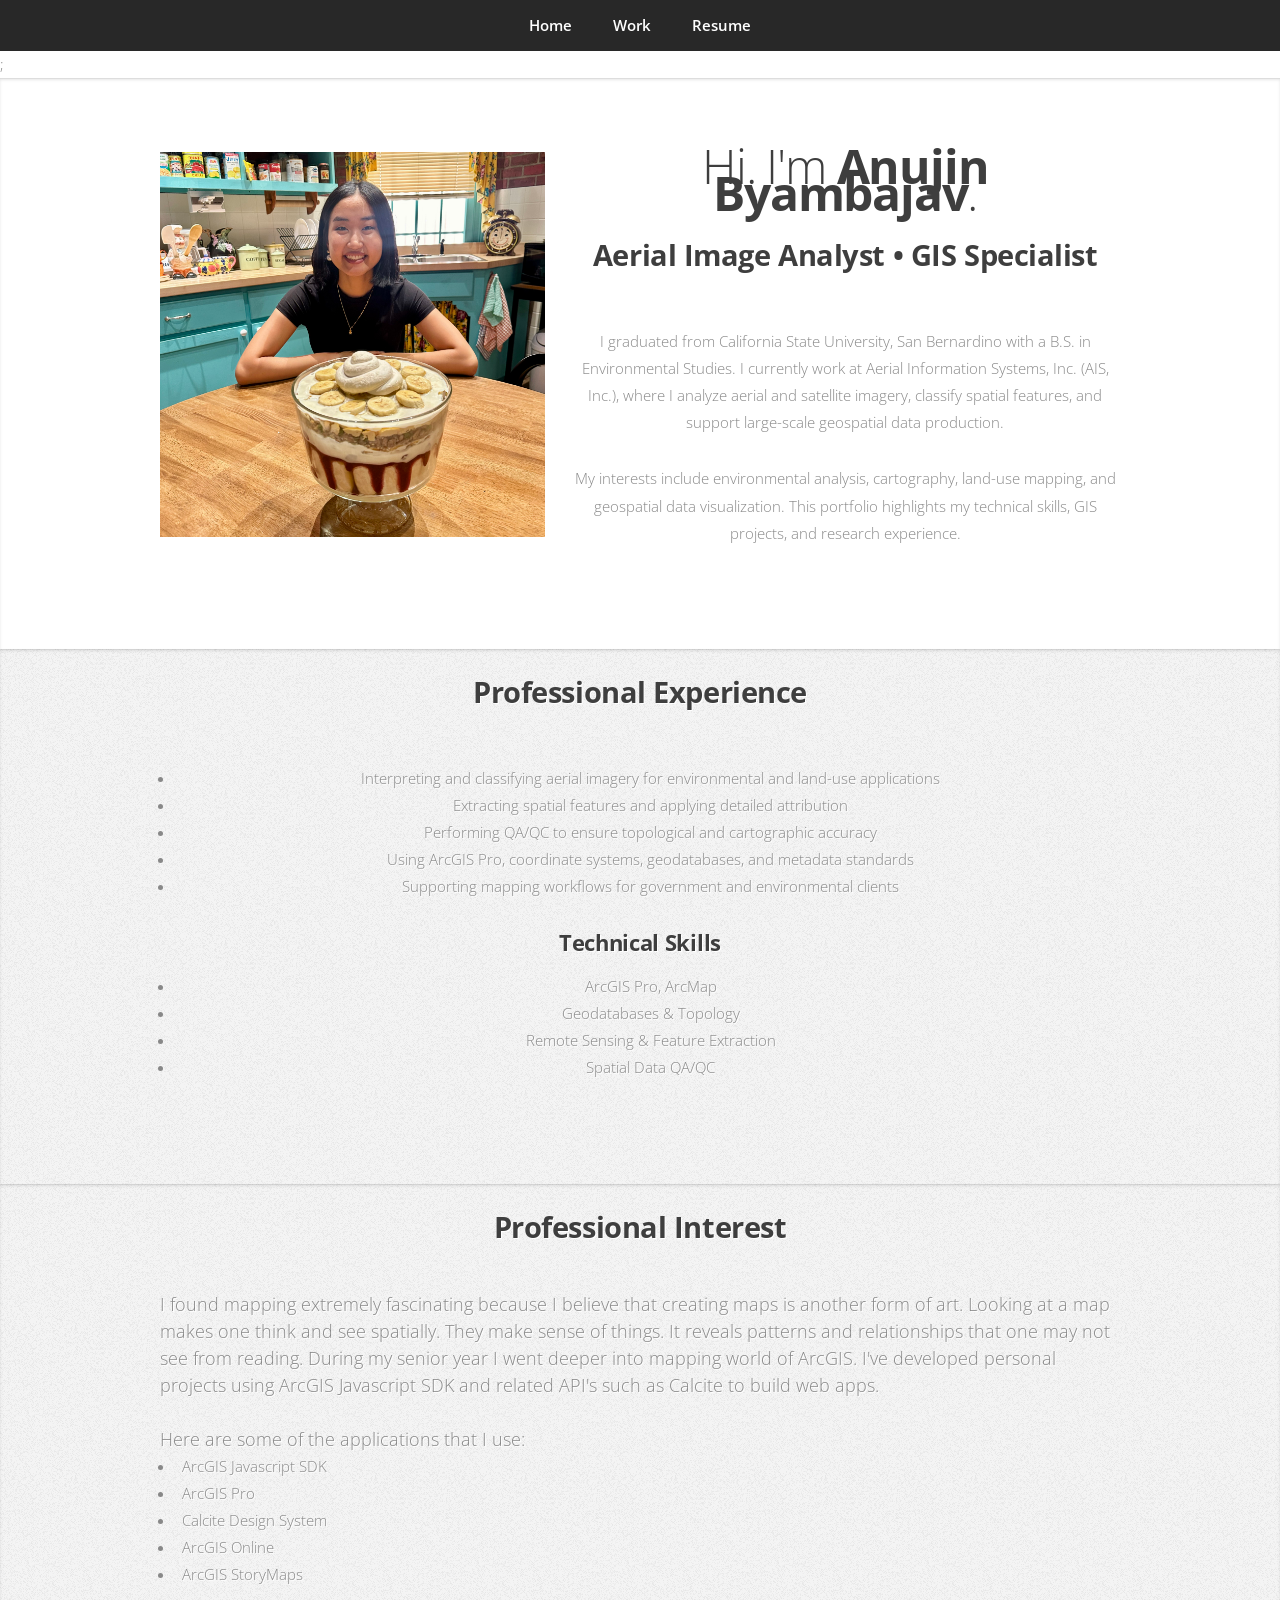
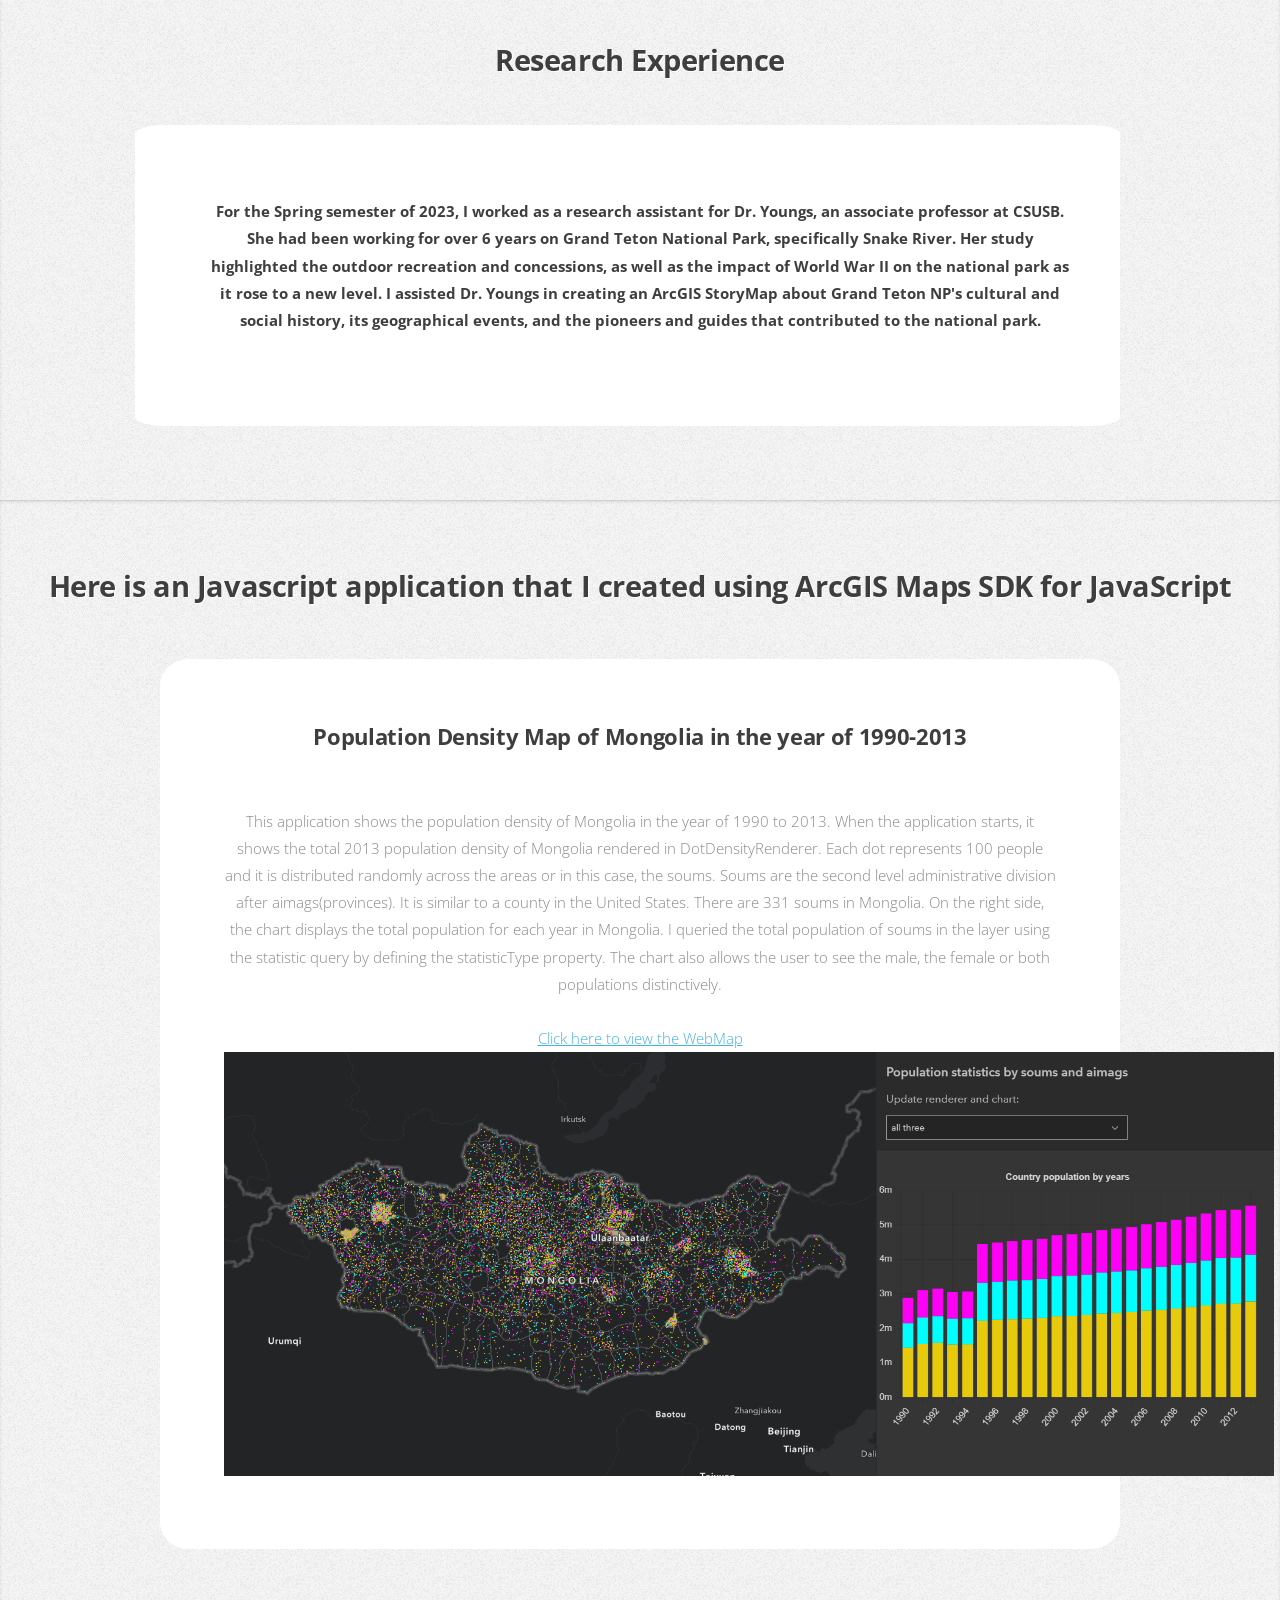
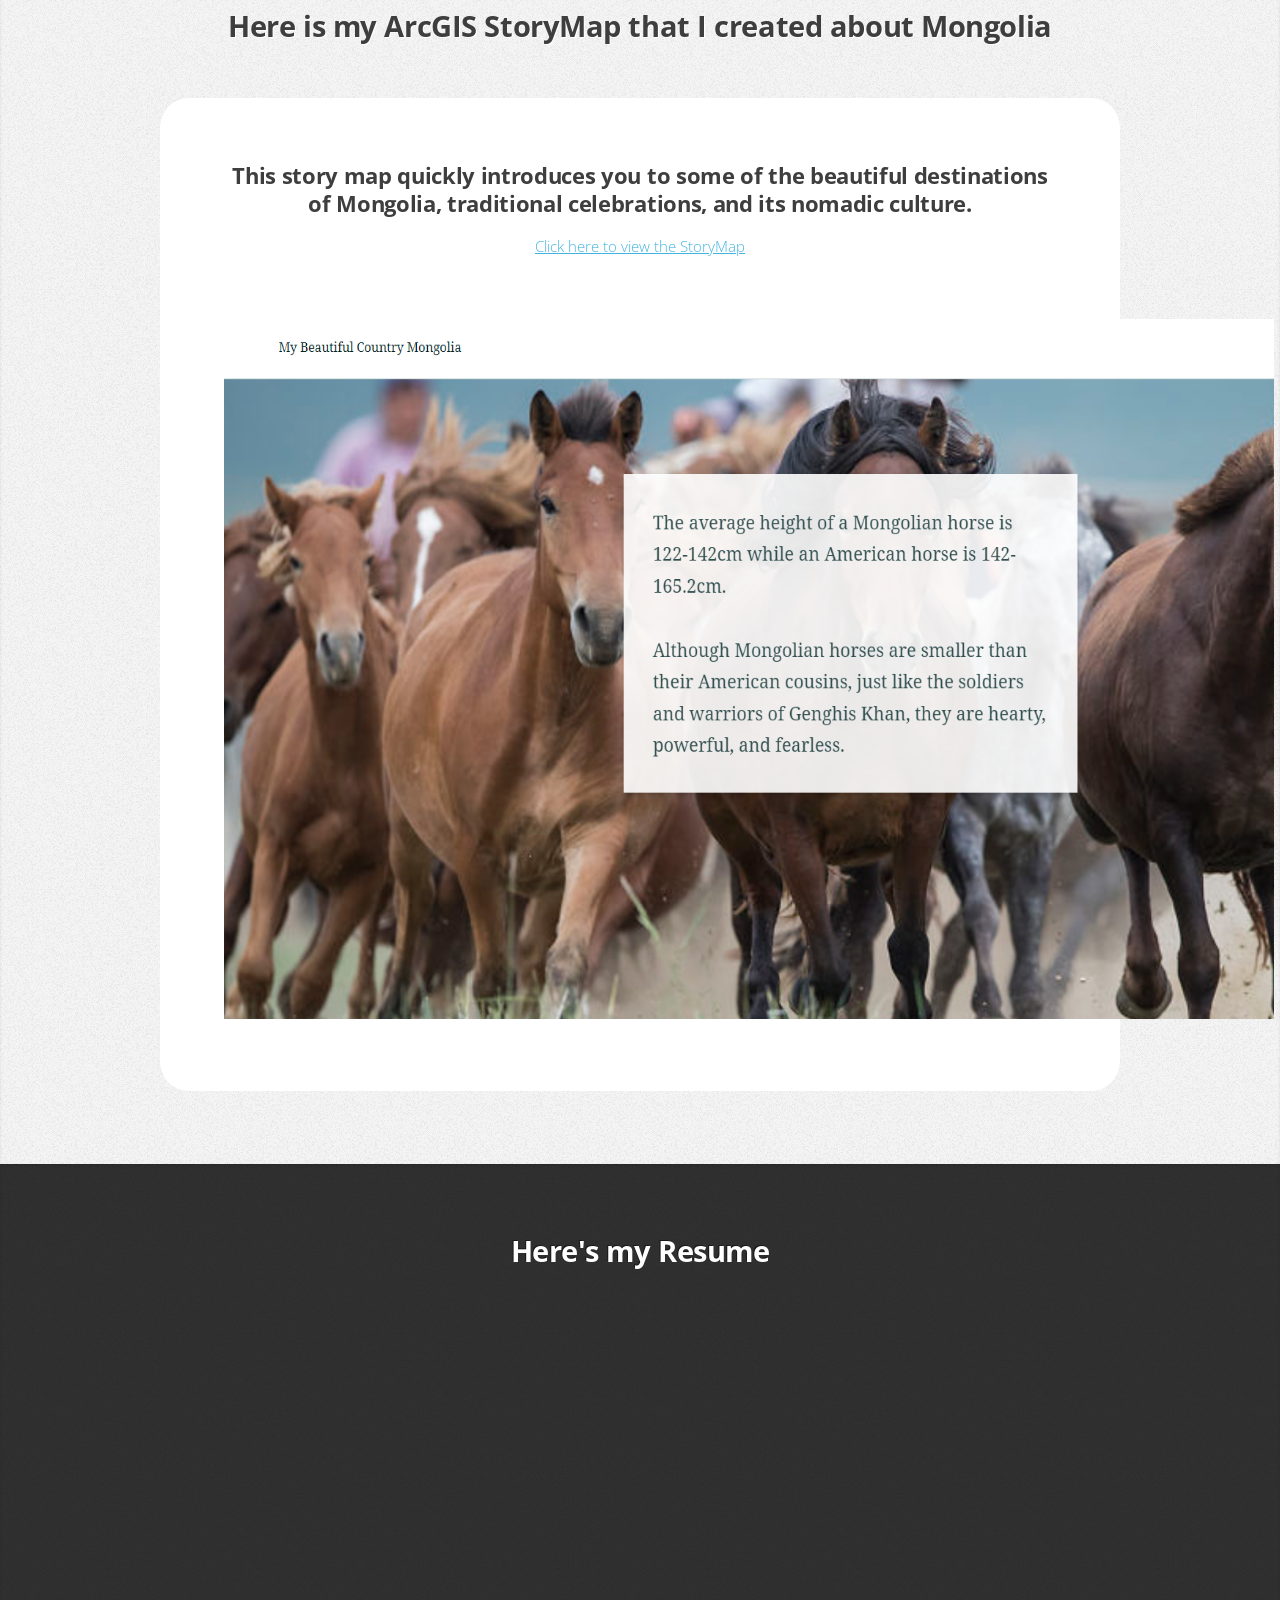
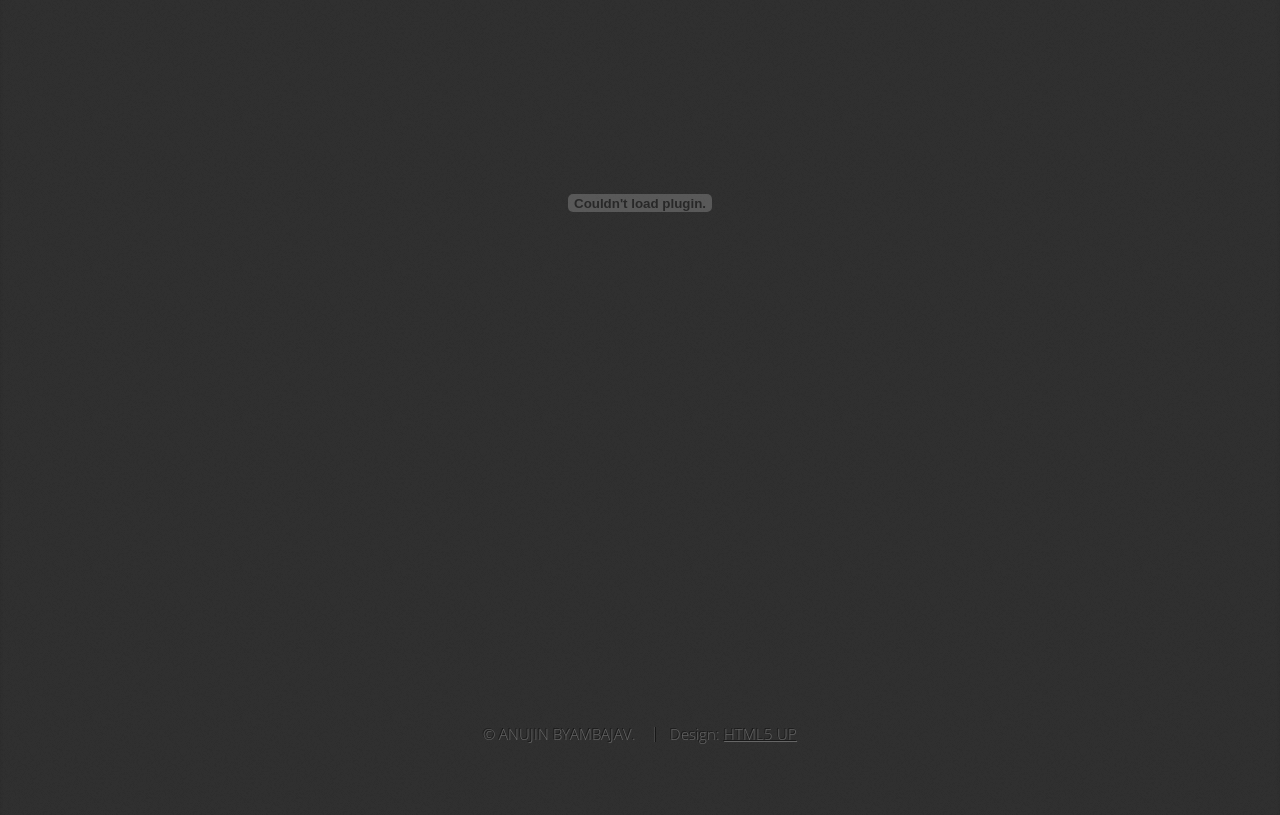
<file: personal-page/index.html>
<!DOCTYPE html>
<!--
	Miniport by HTML5 UP
	html5up.net | @ajlkn
	Free for personal and commercial use under the CCA 3.0 license (html5up.net/license)
-->
<html>
  <head>
    <title>Anujin Byambajav</title>
    <meta charset="utf-8" />
    <meta
      name="viewport"
      content="width=device-width, initial-scale=1, user-scalable=no"
    />
    <link rel="stylesheet" href="assets/css/cssanimation.css" />
    ;
    <link rel="stylesheet" href="assets/css/main.css" />
  </head>
  <body class="is-preload">
    <!-- Nav -->
    <nav id="nav">
      <ul class="container">
        <li><a href="#home">Home</a></li>
        <li><a href="#work">Work</a></li>
        <li><a href="#resume">Resume</a></li>
      </ul>
    </nav>

    <!-- Home -->
    <article id="home" class="wrapper style1">
      <div class="container">
        <div class="row">
          <div class="col-4 col-5-large col-12-medium">
            <span class="image fit"
              ><img src="anu-images/anu.jpg" alt=""
            /></span>
          </div>
          <div class="col-8 col-7-large col-12-medium">
            <header>
              <h1>Hi. I'm <strong>Anujin Byambajav</strong>.</h1>
              <h2>Aerial Image Analyst • GIS Specialist</h2>
            </header>
            <p>
              I graduated from California State University, San Bernardino with a B.S. in Environmental Studies.  
              I currently work at Aerial Information Systems, Inc. (AIS, Inc.), 
              where I analyze aerial and satellite imagery, classify spatial features, 
              and support large-scale geospatial data production.
            </p>
            <p>
              My interests include environmental analysis, cartography, land-use mapping, 
              and geospatial data visualization.  This portfolio highlights my technical 
              skills, GIS projects, and research experience.
            </p>
            <!-- <a href="#about" class="button large scrolly"
              >Learn more about me</a
            > -->
          </div>
        </div>
      </div>
    </article>

    <article id="intro" class="wrapper style3" style="padding-top: 2em">
      <div class="container">
        <header>
          <h2>Professional Experience</h2>
        </header>
    <ul>
      <li>Interpreting and classifying aerial imagery for environmental and land-use applications</li>
      <li>Extracting spatial features and applying detailed attribution</li>
      <li>Performing QA/QC to ensure topological and cartographic accuracy</li>
      <li>Using ArcGIS Pro, coordinate systems, geodatabases, and metadata standards</li>
      <li>Supporting mapping workflows for government and environmental clients</li>
    </ul>
    
    <h3>Technical Skills</h3>
    <ul>
      <li>ArcGIS Pro, ArcMap</li>
      <li>Geodatabases & Topology</li>
      <li>Remote Sensing & Feature Extraction</li>
      <li>Spatial Data QA/QC</li>
    </ul>
      </div>
    </article>

    <article id="professional" class="wrapper style3" style="padding-top: 2em";>
      <div class="container">
        <header>
          <h2>Professional Interest</h2>
          <br />
          <p class="leftalign">
            I found mapping extremely fascinating because I believe that
            creating maps is another form of art. Looking at a map makes one
            think and see spatially. They make sense of things. It reveals
            patterns and relationships that one may not see from reading. During
            my senior year I went deeper into mapping world of ArcGIS. I've
            developed personal projects using ArcGIS Javascript SDK and related
            API's such as Calcite to build web apps.
          </p>
          <br />
          <p class="leftalign">Here are some of the applications that I use:</p>
          <ul class="leftalign">
            <li>ArcGIS Javascript SDK</li>
            <li>ArcGIS Pro</li>
            <li>Calcite Design System</li>
            <li>ArcGIS Online</li>
            <li>ArcGIS StoryMaps</li>
          </ul>
        </header>
      </div>

      <div class="container smaller-container">
        <h2>Research Experience</h2>
        <br /><br />
        <div class="experience row">
          <h6 class="centered bottom-margin"> 
            
          For the Spring semester of 2023, I worked as a research assistant for Dr. Youngs, 
an associate professor at CSUSB. She had been working for over 6 years on Grand Teton National Park, 
specifically Snake River. Her study highlighted the outdoor recreation and concessions, 
as well as the impact of World War II on the national park as it rose to a new level. 
I assisted Dr. Youngs in creating an ArcGIS StoryMap about Grand Teton NP's cultural and social history, 
its geographical events, and the pioneers and guides that contributed to the national park.
          </h6>
          
        </div>
      </div>
    </article>

    <!-- Portfolio -->
    <article id="work" class="wrapper style3">
      <header>
        <h2>Here is an Javascript application that I created using ArcGIS Maps SDK for JavaScript</h2>
      </header>
      <div class="container experience bottom-margin">
          <h3>Population Density Map of Mongolia in the year of 1990-2013</h3>
        <div class="row">
          <div class="col-12">
            <p class="centered bottom-margin"></p>
            This application shows the population density of Mongolia in the year of 1990 to 2013. 
            When the application starts, it shows the total 2013 population density of Mongolia rendered in DotDensityRenderer.
            Each dot represents 100 people and it is distributed randomly across the areas or in this case, the soums. Soums are 
            the second level administrative division after aimags(provinces). It is similar to a county in the United States.  
            There are 331 soums in Mongolia. On the right side, the chart displays the total population for each year in Mongolia. 
            I queried the total population of soums in the layer using the statistic query by defining the statisticType property.
            The chart also allows the user to see the male, the female or both populations distinctively. 
            <br></br>
            <A HREF="https://anujin-byambajav.github.io/live-apps/arcgis-js-api-apps/mongolia-population/index.html">
              Click here to view the WebMap</A>
            <a href="https://anujin-byambajav.github.io/live-apps/arcgis-js-api-apps/mongolia-population/index.html">
              <img src="anu-images/webmap.png" style="width:1050px; height:auto;"></a>
          </div>
        </div>
      </div>
      <header>
        <h2>Here is my ArcGIS StoryMap that I created about Mongolia</h2>
      </header>
      <div class="container experience bottom-margin">
        <header>
          <h3>This story map quickly introduces you to some of the beautiful destinations of Mongolia,
            traditional celebrations, and its nomadic culture. 
          </h3>
          <A HREF="https://storymaps.arcgis.com/stories/eb028c0ec662409aae98a8e57da057ee">
            Click here to view the StoryMap</A>
        </header>
        <a href="https://storymaps.arcgis.com/stories/eb028c0ec662409aae98a8e57da057ee"><img src="anu-images/storymap.png" style="width:1050px;height:700px;"></a>
        </div>
      </div>
    </article>

    <!-- Contact -->
    <article id="resume" class="wrapper style4">
      <div class="container medium">
        <header>
          <h2>Here's my Resume</h2>
        </header>
        <div class="row">
          <div class="col-12">
            <div id="resumeDocument">
              <script src="assets/js/pdfobject.js"></script>
              <script>
                PDFObject.embed("assets/resume.pdf", "#resumeDocument");
              </script>
            </div>
            <a href="assets/resume.pdf" type="application/pdf"></a>
          </div>

        </div>
        <footer>
          <ul id="copyright">
            <li>&copy; ANUJIN BYAMBAJAV.</li>
            <li>Design: <a href="http://html5up.net">HTML5 UP</a></li>
          </ul>
        </footer>
      </div>
    </article>

    <!-- Scripts -->
    <script type="text/javascript" src="assets/js/scrolly.js"></script>
    <script src="assets/js/jquery.min.js"></script>
    <script src="assets/js/jquery.scrolly.min.js"></script>
    <script src="assets/js/browser.min.js"></script>
    <script src="assets/js/breakpoints.min.js"></script>
    <script src="assets/js/util.js"></script>
    <script src="assets/js/main.js"></script>
  </body>
</html>
</file>
<file: personal-page/assets/css/cssanimation.css>
/**
 * cssanimation.css
 * Current Version: 1.0.3
 * https://www.cssanimatio.io
 * Created and maintained by: Pavel
 * Find me at: https://www.linkedin.com/in/yesiamrocks/
 * Email: hello@cssanimation.io
 * Github: https://github.com/yesiamrocks/cssanimation.io
 * Title: A CSS Animation Library for Developers and Ninjas
 * Copyright (c) 2017 Pavel
 * License: cssanimation.io is licensed under the MIT license
 **/
.cssanimation, .cssanimation span {
    animation-duration: 1s;
    animation-fill-mode: both;
}

.cssanimation span { display: inline-block }
.infinite { animation-iteration-count: infinite !important }

/*************************************************************
Striking
**************************************************************/
.hu__hu__ { animation: hu__hu__ infinite 2s ease-in-out }
@keyframes hu__hu__ {
    50% { transform: translateY(30px) }
}

.leSnake span { animation: leSnake 1.5s ease-in-out; animation-iteration-count: infinite }
@keyframes leSnake {
    from, to { transform: translateY(0px) }
    50% { transform: translateY(30px) }
}

.lePeek span { animation-name: lePeek }
@keyframes lePeek {
    25% {  transform: rotateX(30deg) translateY(10px) rotate(-13deg); }
    50% { transform: translateY(-22px) rotate(3deg) scale(1.1);  }
}

.effect3d { animation-name: effect3d }
@keyframes effect3d {
    to {
        text-shadow: 0 1px 0 #ccc, 0 2px 0 #c9c9c9, 0 3px 0 #bbb, 0 4px 0 #b9b9b9, 0 5px 0 #aaa, 0 6px 1px rgba(0, 0, 0, .1), 0 0 5px rgba(0, 0, 0, .1), 0 1px 3px rgba(0, 0, 0, .3), 0 3px 5px rgba(0, 0, 0, .2), 0 5px 10px rgba(0, 0, 0, .25), 0 10px 10px rgba(0, 0, 0, .2), 0 20px 20px rgba(0, 0, 0, .15)
    }
}

.leRainDrop span { animation-name: leRainDrop; animation-iteration-count: infinite; }
@keyframes leRainDrop {
    0%, 25%, 55%, 75%, 87%, 97%, 100% { transform: scaleX(1.0) }
    26%, 56%, 76% { transform: scaleX(1.3) scaleY(0.8) }
    31%, 61%, 81% { transform: scaleX(0.8) scaleY(1.2) }
    76%, 88% { transform: scaleX(1.2) }
    98% { transform: scaleX(1.1) }
}

.pepe { animation-name: pepe; animation-iteration-count: infinite }
@keyframes pepe {
    from, 33%, 66%, to { transform: rotate(4deg) }
    16%, 50%, 83% { transform: rotate(-4deg) }
}

.leWaterWave span { animation: leWaterWave .2s linear infinite }
@keyframes leWaterWave {
    50% { transform: skewY(1deg) skewX(-1deg) scale(1.06) }
}

.lightning { animation-name: lightning }
@keyframes lightning {
    from, 50%, to { opacity: 1 }
    25%, 75% { opacity: 0 }
}

.leJoltZoom span { animation-name: leJoltZoom }
@keyframes leJoltZoom {
    10% { font-size: 140% }
    40% { font-size: 80% }
    100% { font-size: 100% }
}

.typing {
    width: 473px;
    overflow: hidden;
    white-space: nowrap;
    border-right: 2px solid #7E2EA0;
    animation: typing 2s steps(12, end), cursor .2s steps(12, end) infinite;
}
@keyframes typing {
    from { width: 0 }
}
@keyframes cursor {
    50% { border-color: transparent }
}

.electricity { animation-name: electricity; animation-iteration-count: infinite }
@keyframes electricity {
    from, 37%, 67%, 85%, 93% { transform: translateY(30px) }
    4%, 64%, 88% { transform: translateY(10px) }
    8%, 24%, 32%, 44% { transform: translateY(5px) }
    12%, 52%, 60%, 20% { transform: translateY(10px) }
    16%, 40% { transform: translateY(5px) }
    28%, 56% { transform: translateY(10px) }
    48%, 72%, 80%, 96% { transform: translateY(30px) }
    76%, to { transform: translateY(40px) }
}

.wipe {
    width: 473px;
    overflow: hidden;
    margin: 0 auto;
    display: inline-flex;
    animation-name: wipe;
}
@keyframes wipe {
    to { width: 0 }
}

.open {
    width: 473px;
    margin: 0 auto;
    overflow: hidden;
    display: inline-flex;
    animation-name: open;
}
@keyframes open {
    from { width: 0 }
}

.leMagnify span { animation-name: leMagnify }
@keyframes leMagnify {
    50% {
        transform: scale(1.8);
        letter-spacing: 26px
    }
}

.leBeat span { animation-name: leBeat; }
@keyframes leBeat {
    14%, 42% { transform: scale(1.3) }
    28%, 70% { transform: scale(1) }
}

/*************************************************************
Letter Fade in
**************************************************************/
.leFadeIn span { animation-name: leFadeIn }
@keyframes leFadeIn {
    from { opacity: 0 }
    to { opacity: 1 }
}

.leFadeInLeft span { animation-name: leFadeInLeft }
@keyframes leFadeInLeft {
    from {
        opacity: 0;
        transform: translateX(-60px);
    }
    to { opacity: 1 }
}

.leFadeInRight span { animation-name: leFadeInRight }
@keyframes leFadeInRight {
    from {
        opacity: 0;
        transform: translateX(60px);
    }
    to { opacity: 1 }
}

.leFadeInTop span { animation-name: leFadeInTop }
@keyframes leFadeInTop {
    from {
        opacity: 0;
        transform: translateY(-100%);
    }
    to { opacity: 1 }
}

.leFadeInBottom span { animation-name: leFadeInBottom }
@keyframes leFadeInBottom {
    from {
        opacity: 0;
        transform: translateY(100%);
    }
    to { opacity: 1 }
}

/************************************************************
Letter Fade Out
*************************************************************/
.leFadeOut span { animation-name: leFadeOut }
@keyframes leFadeOut {
    to { opacity: 0 }
}

.leFadeOutLeft span { animation-name: leFadeOutLeft }
@keyframes leFadeOutLeft {
    from { opacity: 1 }
    to {
        opacity: 0;
        transform: translateX(-60px);
    }
}

.leFadeOutRight span { animation-name: leFadeOutRight }
@keyframes leFadeOutRight {
    from { opacity: 1 }
    to {
        opacity: 0;
        transform: translateX(60px);
    }
}

.leFadeOutTop span { animation-name: leFadeOutTop }
@keyframes leFadeOutTop {
    from { opacity: 1 }
    to {
        opacity: 0;
        transform: translateY(-100%);
    }
}

.leFadeOutBottom span { animation-name: leFadeOutBottom }
@keyframes leFadeOutBottom {
    from { opacity: 1 }
    to {
        opacity: 0;
        transform: translateY(100%);
    }
}

/*************************************************************
Moving Back
**************************************************************/
.leMovingBackFromRight span { animation-name: leMovingBackFromRight; transform-origin: bottom }
@keyframes leMovingBackFromRight {
    40% { transform: rotate(45deg) }
    100% {
        transform: rotate(0deg);
        animation-timing-function: cubic-bezier(0,.9,.7,1.45)
    }
}

.leMovingBackFromLeft span { animation-name: leMovingBackFromLeft; transform-origin: bottom }
@keyframes leMovingBackFromLeft {
    40% { transform: rotate(-45deg) }
    100% {
        transform: rotate(0deg);
        animation-timing-function: cubic-bezier(0,.9,.7,1.45)
    }
}

/*************************************************************
Kick out
**************************************************************/
.leKickOutBehind span { animation-name: leKickOutFront; transform-origin: top }
@keyframes leKickOutFront {
    40% { transform: rotate(45deg) }
    100% {
        transform: rotate(0deg);
        animation-timing-function: cubic-bezier(0,.9,.7,1.45)
    }
}

.leKickOutFront span { animation-name: leKickOutBehind; transform-origin: top }
@keyframes leKickOutBehind {
    40% { transform: rotate(-45deg) }
    100% {
        transform: rotate(0deg);
        animation-timing-function: cubic-bezier(0,.9,.7,1.45)
    }
}

/************************************************************
Letter Skate
*************************************************************/
.leSkateX span { animation-name: leScaleX; animation-iteration-count: infinite }
@keyframes leScaleX {
    50% { transform: scaleX(0.4) }
}

.leSkateY span { animation-name: leSkateY; animation-iteration-count: infinite }
@keyframes leSkateY {
    50% { transform: scaleY(0.4) }
}

.leSkateXY span { animation-name: leSkateXY; animation-iteration-count: infinite; animation-duration: 1.5s; }
@keyframes leSkateXY {
    25% { transform: scale3d(1, 0.4, 0) }
    50% { transform: scale3d(0.4, 0.4, 1) }
    75% { transform: scale3d(0.4, 1, 1) }
}

/************************************************************
Letter Scale
*************************************************************/
.leScaleXIn span { animation-name: leScaleXIn }
@keyframes leScaleXIn {
    from {
        transform: perspective(400px) rotateX(90deg);
        opacity: 0;
    }
    50% { opacity: 1 }
}

.leScaleXOut span { animation-name: leScaleXOut }
@keyframes leScaleXOut {
    to {
        transform: perspective(400px) rotateX(90deg);
        opacity: 0;
    }
    from { opacity: 1 }
}

.leScaleYIn span { animation-name: leScaleYIn }
@keyframes leScaleYIn {
    from {
        transform: perspective(400px) rotateY(90deg);
        opacity: 0;
    }
    50% { opacity: 1 }
}

.leScaleYOut span { animation-name: leScaleYOut }
@keyframes leScaleYOut {
    to {
        transform: perspective(400px) rotateY(90deg);
        opacity: 0;
    }
    from { opacity: 1 }
}

/*************************************************************
Letter Jump
**************************************************************/
.leJump span { animation-name: leJump; animation-iteration-count: infinite }
@keyframes leJump {
    to { transform: translateY(-20px) }
}

/*************************************************************
Letter Fly
**************************************************************/
.leAboundTop span { animation-name: leAboundTop }
@keyframes leAboundTop {
    50% {
        transform: translateY(-100px);
        animation-timing-function: ease-in;
    }
}

.leAboundBottom span { animation-name: leAboundBottom }
@keyframes leAboundBottom {
    50% {
        transform: translateY(100px);
        animation-timing-function: ease-in;
    }
}

.leAboundLeft span { animation-name: leAboundLeft }
@keyframes leAboundLeft {
    50% {
        transform: translateX(-100px);
        animation-timing-function: ease-in
    }
}

.leAboundRight span { animation-name: leAboundRight }
@keyframes leAboundRight {
    50% {
        transform: translateX(100px);
        animation-timing-function: ease-in
    }
}

/*************************************************************
Letter Fly In
**************************************************************/
.leFlyInTop span { animation-name: leFlyInTop }
@keyframes leFlyInTop {
    0% {
        transform: translate(0px, -80px);
        opacity: 0
    }
    50% {
        transform: translate(10px, 50px);
        animation-timing-function: ease-in-out
    }
}

.leFlyInLeft span { animation-name: leFlyInLeft; animation-timing-function: ease-in-out }
@keyframes leFlyInLeft {
    0% {
        transform: translate(-40px, 0px);
        opacity: 0;
    }
    50% { transform: translate(40px, 0px) }
}

.leFlyInRight span { animation-name: leFlyInRight; animation-timing-function: ease-in-out }
@keyframes leFlyInRight {
    0% {
        transform: translate(40px, 0px);
        opacity: 0;
    }
    50% { transform: translate(-40px, 0px) }
}

.leFlyInBottom span { animation-name: leFlyInBottom }
@keyframes leFlyInBottom {
    0% {
        transform: translate(0px, 80px);
        opacity: 0
    }
    50% {
        transform: translate(10px, -50px);
        animation-timing-function: ease-in-out
    }
}

/*************************************************************
Letter Fly Out
**************************************************************/
.leFlyOutTop span { animation-name: leFlyOutTop }
@keyframes leFlyOutTop {
    50% { transform: translate(0px, 50px) }
    to {
        transform: translate(0px, -100px);
        opacity: 0;
    }
}

.leFlyOutLeft span { animation-name: leFlyOutLeft; animation-timing-function: ease-in-out }
@keyframes leFlyOutLeft {
    50% { transform: translate(40px, 0px) }
    to {
        transform: translate(-100px, 0px);
        opacity: 0;
    }
}

.leFlyOutRight span { animation-name: leFlyOutRight; animation-timing-function: ease-in-out }
@keyframes leFlyOutRight {
    50% { transform: translate(-40px, 0px) }
    to {
        transform: translate(100px, 0px);
        opacity: 0;
    }
}

.leFlyOutBottom span { animation-name: leFlyOutBottom }
@keyframes leFlyOutBottom {
    50% { transform: translate(0px, -40px) }
    to {
        transform: translate(0px, 100px);
        opacity: 0;
    }
}

/*************************************************************
Letter Door Open & Close
**************************************************************/
.leDoorCloseLeft span { animation-name: leDoorCloseLeft }
@keyframes leDoorCloseLeft {
    from, to {
        transform: perspective(400px);
        transform-origin: left
    }
    from {
        transform: rotateY(90deg);
        opacity: 0;
    }
    to { opacity: 1 }
}

.leDoorOpenRight span { animation-name: leDoorOpenRight }
@keyframes leDoorOpenRight {
    from, to {
        transform: perspective(400px);
        transform-origin: left
    }
    to {
        transform: rotateY(90deg);
        opacity: 0
    }
}

.leDoorCloseRight span { animation-name: leDoorCloseRight }
@keyframes leDoorCloseRight {
    from, to {
        transform: perspective(400px);
        transform-origin: right
    }
    from {
        transform: rotateY(-90deg);
        opacity: 0
    }
    to { opacity: 1 }
}

.leDoorOpenLeft span { animation-name: leDoorOpenLeft }
@keyframes leDoorOpenLeft {
    from, to {
        transform: perspective(400px);
        transform-origin: right
    }
    to {
        transform: rotateY(-90deg);
        opacity: 0
    }
}

/*************************************************************
Letter Hang And Drop
**************************************************************/
.leHangAndDropLeft span { animation-name: leHangAndDropLeft }
@keyframes leHangAndDropLeft {
    from { transform-origin: left }
    50% {
        transform: rotate(100deg);
        transform-origin: left
    }
    60% {
        transform: rotate(90deg);
        transform-origin: left
    }
    to {
        transform: translateY(800px) rotate(70deg);
        transform-origin: left
    }
}

.leHangAndDropRight span { animation-name: leHangAndDropRight }
@keyframes leHangAndDropRight {
    from { transform-origin: right }
    50% {
        transform: rotate(-100deg);
        transform-origin: right;
    }
    60% {
        transform: rotate(-90deg);
        transform-origin: right;
    }
    to {
        transform: translateY(800px) rotate(-70deg);
        transform-origin: right;
    }
}

/*************************************************************
Letter Shake
**************************************************************/
.leRencontre span { animation: leRencontre .4s; animation-iteration-count: infinite }
@keyframes leRencontre {
    0%, 33%, 100% {
        transform-origin: bottom;
        animation-timing-function: cubic-bezier(.17,.67,.79,1.83)
    }
    33% { transform: translateY(-2px) rotate(-3deg) }
    66% { transform: translateY(2px) rotate(3deg) }
}

.lePulseShake span { animation-name: lePulseShake; animation-iteration-count: infinite }
@keyframes lePulseShake {
    90% { transform: scale(1) }
    92% { transform: scale(1.2) }
    96% { transform: scale(1, 1) }
    98% { transform: scale(1.1) }
}

.leHorizontalShake span { animation-name: leHorizontalShake; animation-iteration-count: infinite }
@keyframes leHorizontalShake {
    3%, 12%, 21%, 30%, 39%, 48%, 57%, 65%, 74%, 3%, 92% { transform: translateX(5px) }
    6%, 15%, 24%, 33%, 42%, 51%, 60%, 68%, 77%, 86%, 95% { transform: translateX(3px) }
    9%, 18%, 27%, 36%, 45%, 54%, 63%, 71%, 80%, 89%, 98% { transform: translateX(-5px) }
}

.leVerticalShake span { animation-name: leVerticalShake; animation-iteration-count: infinite }
@keyframes leVerticalShake {
    3%, 12%, 21%, 30%, 39%, 48%, 57%, 65%, 74%, 83%, 92% { transform: translateY(5px) }
    6%, 15%, 24%, 33%, 42%, 51%, 60%, 68%, 77%, 86%, 95% { transform: translateY(3px) }
    9%, 18%, 27%, 36%, 45%, 54%, 63%, 71%, 80%, 89%, 98% { transform: translateY(-5px) }
}

.leMadMax span { animation-name: leMadMax; animation-iteration-count: infinite }
@keyframes leMadMax {
    3%, 12%, 21%, 30%, 39%, 48%, 57%, 65%, 74%, 83%, 92% { transform: translateY(5px) scale(1.1) }
    6%, 15%, 24%, 33%, 42%, 51%, 60%, 68%, 77%, 86%, 95% { transform: translateY(3px) scale(.8) }
    9%, 18%, 27%, 36%, 45%, 54%, 63%, 71%, 80%, 89%, 98% { transform: translateY(-5px) scale(1.1) }
}

.leHorizontalTremble span { animation-name: leHorizontalTremble; animation-iteration-count: infinite }
@keyframes leHorizontalTremble {
    3%, 21%, 39%, 57%, 74%, 92% { transform: translateX(5px) }
    6%, 24%, 42%, 60%, 77%, 95% { transform: translateX(3px) }
    9%, 27%, 45%, 63%, 80%, 98% { transform: translateX(-5px) }
}

.leVerticalTremble span { animation-name: leVerticalTremble; animation-iteration-count: infinite }
@keyframes leVerticalTremble {
    3%, 21%, 39%, 57%, 74%, 92% { transform: translateY(5px) }
    6%, 24%, 42%, 60%, 77%, 95% { transform: translateY(3px) }
    9%, 27%, 45%, 63%, 80%, 98% { transform: translateY(-5px) }
}

.leCrazyCool span { animation-name: leCrazyCool; animation-iteration-count: infinite }
@keyframes leCrazyCool {
    3%, 21%, 39%, 57%, 74%, 92% { transform: translateY(5px) scale(1.1) }
    6%, 24%, 42%, 60%, 77%, 95% { transform: translateY(3px) scale(.8) }
    9%, 27%, 45%, 63%, 80%, 98% { transform: translateY(-5px) scale(1.1) }
}

.leVibration span { animation: leVibration .1s linear infinite }
@keyframes leVibration {
    50% { transform: skewY(1deg) skewX(-1deg) scale(1.06) }
}

/*************************************************************
Letter Push Release
**************************************************************/
.lePushReleaseFrom span { animation-name: lePushReleaseFrom }
@keyframes lePushReleaseFrom {
    from {
        transform: scale(3, 3);
        opacity: 0;
    }
    50% { transform: scale(.5, .5) }
}

.lePushReleaseFromLeft span { animation-name: lePushReleaseFromLeft }
@keyframes lePushReleaseFromLeft {
    from {
        transform: translateX(-100%);
        opacity: 0
    }
    30% { transform: translateX(100px) }
}

.lePushReleaseFromTop span { animation-name: lePushReleaseFromTop }
@keyframes lePushReleaseFromTop {
    from {
        transform: translateY(-100%);
        opacity: 0;
    }
    30% { transform: translateY(100px) }
}

.lePushReleaseFromBottom span { animation-name: lePushReleaseFromBottom }
@keyframes lePushReleaseFromBottom {
    from {
        transform: translateY(100%);
        opacity: 0;
    }
    30% { transform: translateY(-100px) }
}

.lePushReleaseTo span { animation-name: lePushReleaseTo }
@keyframes lePushReleaseTo {
    30% { transform: scale(.5, .5) }
    to {
        transform: scale(5, 5);
        opacity: 0;
    }
}

.lePushReleaseToTop span { animation-name: lePushReleaseToTop }
@keyframes lePushReleaseToTop {
    30% { transform: translateY(100px) }
    to {
        transform: translateY(-100%);
        opacity: 0
    }
}

.lePushReleaseToBottom span { animation-name: lePushReleaseToBottom }
@keyframes lePushReleaseToBottom {
    30% { transform: translateY(-100px) }
    to {
        transform: translateY(100%);
        opacity: 0
    }
}

/*************************************************************
Letter Flip
**************************************************************/
.leFlipInTop span { animation-name: leFlipInTop }
@keyframes leFlipInTop {
    from {
        transform: perspective(600px);
        opacity: 0
    }
    30% {
        transform: perspective(600px) rotateX(180deg);
        transform-origin: 0 0;
        animation-timing-function: ease-out;
    }
    to { transform: perspective(600px) }
}

.leFlipOutTop span { animation-name: leFlipOutTop }
@keyframes leFlipOutTop {
    to {
        transform: perspective(600px);
        opacity: 0
    }
    70% {
        transform: perspective(600px) rotateX(180deg);
        transform-origin: 0 0;
        animation-timing-function: ease-out;
    }
    to { transform: perspective(600px) }
}

.leFlipInBottom span { animation-name: leFlipInBottom }
@keyframes leFlipInBottom {
    from {
        transform: perspective(600px);
        opacity: 0
    }
    30% {
        transform: perspective(600px) rotateX(180deg);
        transform-origin: bottom;
        animation-timing-function: ease-out;
    }
    to { transform: perspective(600px) }
}

.leFlipOutBottom span { animation-name: leFlipOutBottom }
@keyframes leFlipOutBottom {
    to {
        transform: perspective(600px);
        opacity: 0
    }
    70% {
        transform: perspective(600px) rotateX(180deg);
        transform-origin: bottom;
        animation-timing-function: ease-out;
    }
    to { transform: perspective(600px) }
}

/*************************************************************
Letter Elevate
**************************************************************/
.leElevateLeft span { animation-name: leElevateLeft }
@keyframes leElevateLeft {
    from {
        transform: translateY(100%) rotate(-20deg);
        transform-origin: right;
        opacity: 0;
    }
    40% {
        transform: rotate(20deg);
        transform-origin: right;
    }
    65% {
        transform: rotate(0deg);
        transform-origin: right;
    }
}

.leElevateRight span { animation-name: leElevateRight }
@keyframes leElevateRight {
    from {
        transform: translateY(100%) rotate(20deg);
        transform-origin: left;
        opacity: 0;
    }
    40% {
        transform: rotate(-20deg);
        transform-origin: left;
    }
    65% {
        transform: rotate(0deg);
        transform-origin: left;
    }
}

/*************************************************************
Letter Roll From
**************************************************************/
.leRollFromLeft span { animation-name: leRollFromLeft }
@keyframes leRollFromLeft {
    from {
        transform: translateX(-60px) perspective(600px) rotateY(180deg);
        opacity: 0
    }
}

.leRollFromRight span { animation-name: leRollFromRight }
@keyframes leRollFromRight {
    from {
        transform: translateX(60px) perspective(600px) rotateY(-180deg);
        opacity: 0
    }
}

.leRollFromTop span { animation-name: leRollFromTop }
@keyframes leRollFromTop {
    from {
        transform: translateY(-60px) perspective(600px) rotateX(180deg);
        opacity: 0
    }
}

.leRollFromBottom span { animation-name: leRollFromBottom }
@keyframes leRollFromBottom {
    from {
        transform: translateY(60px) perspective(600px) rotateX(-180deg);
        opacity: 0
    }
}

/*************************************************************
Letter Roll To
**************************************************************/
.leRollToLeft span { animation-name: leRollToLeft }
@keyframes leRollToLeft {
    to {
        transform: translateX(-60px) perspective(600px) rotateY(180deg);
        opacity: 0
    }
}

.leRollToRight span { animation-name: leRollToRight }
@keyframes leRollToRight {
    to {
        transform: translateX(60px) perspective(600px) rotateY(-180deg);
        opacity: 0
    }
}

.leRollToTop span { animation-name: leRollToTop }
@keyframes leRollToTop {
    to {
        transform: translateY(-60px) perspective(600px) rotateX(180deg);
        opacity: 0
    }
}

.leRollToBottom span { animation-name: leRollToBottom }
@keyframes leRollToBottom {
    to {
        transform: translateY(60px) perspective(600px) rotateX(-180deg);
        opacity: 0
    }
}

/*************************************************************
Letter Rotate In skate
**************************************************************/
.leRotateSkateInRight span { animation-name: leRotateSkateInRight }
@keyframes leRotateSkateInRight {
    from {
        transform: scaleX(0.2) translateX(100px);
        opacity: 0;
    }
}

.leRotateSkateInLeft span { animation-name: leRotateSkateInLeft }
@keyframes leRotateSkateInLeft {
    from {
        transform: scaleX(0.2) translateX(-100px);
        opacity: 0;
    }
}

.leRotateSkateInTop span { animation-name: leRotateSkateInTop }
@keyframes leRotateSkateInTop {
    from {
        transform: scaleY(0.2) translateY(-100px);
        opacity: 0;
    }
}

.leRotateSkateInBottom span { animation-name: leRotateSkateInBottom }
@keyframes leRotateSkateInBottom {
    from {
        transform: scaleY(0.2) translateY(100px);
        opacity: 0;
    }
}

/*************************************************************
Letter Rotate Out skate
**************************************************************/
.leRotateSkateOutRight span { animation-name: leRotateSkateOutRight }
@keyframes leRotateSkateOutRight {
    to {
        transform: scaleX(0.2) translateX(100px);
        opacity: 0;
    }
}

.leRotateSkateOutLeft span { animation-name: leRotateSkateOutLeft }
@keyframes leRotateSkateOutLeft {
    to {
        transform: scaleX(0.2) translateX(-100px);
        opacity: 0;
    }
}

.leRotateSkateOutTop span { animation-name: leRotateSkateOutTop }
@keyframes leRotateSkateOutTop {
    to {
        transform: scaleY(0.2) translateY(-100px);
        opacity: 0;
    }
}

.leRotateSkateOutBottom span { animation-name: leRotateSkateOutBottom }
@keyframes leRotateSkateOutBottom {
    to {
        transform: scaleY(0.2) translateY(100px);
        opacity: 0;
    }
}

/*************************************************************
Letter Rotation
**************************************************************/
.leRotateXZoomIn span { animation-name: leRotateXZoomIn }
@keyframes leRotateXZoomIn {
    from {
        transform: perspective(600px) translate3d(0, -60px, -2000px) rotateX(75deg);
        opacity: 0
    }
    5% { transform: perspective(600px) translate3d(0, -60px, -1500px) rotateX(75deg) }
}

.leRotateXZoomOut span { animation-name: leRotateXZoomOut }
@keyframes leRotateXZoomOut {
    95% { transform: perspective(600px) translate3d(0, -60px, -1500px) rotateX(75deg) }
    to {
        transform: perspective(600px) translate3d(0, -60px, -2000px) rotateX(75deg);
        opacity: 0
    }
}

.leRotateYZoomIn span { animation-name: leRotateYZoomIn }
@keyframes leRotateYZoomIn {
    from {
        transform: perspective(600px) translate3d(0, -60px, -2000px) rotateY(75deg);
        opacity: 0
    }
    5% { transform: perspective(600px) translate3d(0, -60px, -1500px) rotateY(75deg) }
}

.leRotateYZoomOut span { animation-name: leRotateYZoomOut }
@keyframes leRotateYZoomOut {
    95% { transform: perspective(600px) translate3d(0, -60px, -1500px) rotateY(75deg) }
    to {
        transform: perspective(600px) translate3d(0, -60px, -2000px) rotateY(75deg);
        opacity: 0;
    }
}

/*************************************************************
Letter Rotate
**************************************************************/

.leRotateIn span { animation-name: leRotateIn }
@keyframes leRotateIn {
    from {
        transform: rotate(-180deg);
        opacity: 0;
    }
    to { opacity: 1 }
}

.leRotateOut span { animation-name: leRotateOut }
@keyframes leRotateOut {
    from { opacity: 1 }
    to {
        transform: rotate(180deg);
        opacity: 0;
    }
}

.leRotateInLeft span { animation-name: leRotateInLeft }
@keyframes leRotateInLeft {
    from {
        transform: rotate(-180deg) translateX(150px);
        opacity: 0;
    }
    to { opacity: 1 }
}

.leRotateOutLeft span { animation-name: leRotateOutLeft }
@keyframes leRotateOutLeft {
    from { opacity: 1 }
    to {
        transform: rotate(180deg) translateX(150px);
        opacity: 0;
    }
}

.leRotateInRight span { animation-name: leRotateInRight }
@keyframes leRotateInRight {
    from {
        transform: rotate(-180deg) translateX(-150px);
        opacity: 0;
    }
    to { opacity: 1 }
}

.leRotateOutRight span { animation-name: leRotateOutRight }
@keyframes leRotateOutRight {
    from { opacity: 1 }
    to {
        transform: rotate(180deg) translateX(-150px);
        opacity: 0;
    }
}

/*************************************************************
Letter Spin
**************************************************************/
.leSpinInLeft span { animation-name: leSpinInLeft }
@keyframes leSpinInLeft {
    from, to { transform-origin: left bottom }
    from {
        transform: rotate(90deg);
        opacity: 0;
    }
}

.leSpinInRight span { animation-name: leSpinInRight }
@keyframes leSpinInRight {
    from, to { transform-origin: right bottom }
    from {
        transform: rotate(-90deg);
        opacity: 0;
    }
}

.leSpinOutLeft span { animation-name: leSpinOutLeft }
@keyframes leSpinOutLeft {
    from, to { transform-origin: left bottom }
    to {
        transform: rotate(90deg);
        opacity: 0;
    }
}

.leSpinOutRight span { animation-name: leSpinOutRight }
@keyframes leSpinOutRight {
    from, to { transform-origin: right bottom }
    to {
        transform: rotate(-90deg);
        opacity: 0;
    }
}

/*************************************************************
Letter Blur In
**************************************************************/
.leBlurIn span { animation-name: leBlurIn }
@keyframes leBlurIn {
    from {
        transform: scaleX(0.2);
        filter: blur(20px);
        opacity: 0;
    }
}

.leBlurInRight span { animation-name: leBlurInRight }
@keyframes leBlurInRight {
    from {
        transform: scaleX(0.2) translateX(100px);
        filter: blur(20px);
        opacity: 0;
    }
}

.leBlurInLeft span { animation-name: leBlurInLeft }
@keyframes leBlurInLeft {
    from {
        transform: scaleX(0.2) translateX(-100px);
        filter: blur(20px);
        opacity: 0;
    }
}

.leBlurInTop span { animation-name: leBlurInTop }
@keyframes leBlurInTop {
    from {
        transform: scaleY(0.2) translateY(-100px);
        filter: blur(20px);
        opacity: 0;
    }
}

.leBlurInBottom span { animation-name: leBlurInBottom }
@keyframes leBlurInBottom {
    from {
        transform: scaleY(0.2) translateY(100px);
        filter: blur(20px);
        opacity: 0;
    }
}

/*************************************************************
Letter Blur Out
**************************************************************/
.leBlurOut span { animation-name: leBlurOut }
@keyframes leBlurOut {
    to {
        transform: scaleX(0.2);
        filter: blur(20px);
        opacity: 0;
    }
}

.leBlurOutRight span { animation-name: leBlurOutRight }
@keyframes leBlurOutRight {
    to {
        transform: scaleX(0.2) translateX(100px);
        filter: blur(20px);
        opacity: 0;
    }
}

.leBlurOutLeft span { animation-name: leBlurOutLeft }
@keyframes leBlurOutLeft {
    to {
        transform: scaleX(0.2) translateX(-100px);
        filter: blur(20px);
        opacity: 0;
    }
}

.leBlurOutTop span { animation-name: leBlurOutTop }
@keyframes leBlurOutTop {
    to {
        transform: scaleY(0.2) translateY(-100px);
        filter: blur(20px);
        opacity: 0;
    }
}

.leBlurOutBottom span { animation-name: leBlurOutBottom }
@keyframes leBlurOutBottom {
    to {
        transform: scaleY(0.2) translateY(100px);
        filter: blur(20px);
        opacity: 0;
    }
}

/*************************************************************
Letter Pop Up
**************************************************************/
.lePopUp span { animation-name: lePopUp }
@keyframes lePopUp {
    50% { transform: scale(1.5) }
}

.lePopUpLeft span { animation-name: lePopUpLeft }
@keyframes lePopUpLeft {
    50% {
        transform: translateX(-50px) scale(1.5);
        animation-timing-function: ease-in;
    }
}

.lePopUpRight span { animation-name: lePopUpRight }
@keyframes lePopUpRight {
    50% {
        transform: translateX(50px) scale(1.5);
        animation-timing-function: ease-in;
    }
}

/*************************************************************
Letter Pop Out
**************************************************************/

.lePopOut span { animation-name: lePopOut }
@keyframes lePopOut {
    50% { transform: scale(.5) }
}

.lePopOutLeft span { animation-name: lePopOutLeft }
@keyframes lePopOutLeft {
    50% {
        transform: translateX(-50px) scale(.5);
        animation-timing-function: ease-in;
    }
}

.lePopOutRight span { animation-name: lePopOutRight }
@keyframes lePopOutRight {
    50% {
        transform: translateX(50px) scale(.5);
        animation-timing-function: ease-in;
    }
}

/*************************************************************
Letter Bouncing
**************************************************************/
.leBounceFromTop span { animation-name: leBounceFromTop }
@keyframes leBounceFromTop {
    0%, 25%, 55%, 85%, 100% {
        animation-timing-function: ease-out;
        transform: translate3d(0, 0, 0);
    }
    41%, 44% {
        animation-timing-function: ease-in;
        transform: translate3d(0, -80px, 0) scale3d(1, 1.2, 1);
    }
    70% {
        animation-timing-function: ease-in;
        transform: translate3d(0, -20px, 0);
    }
    90% { transform: translate3d(0, -4px, 0) }
}

.leBounceFromDown span { animation-name: leBounceFromDown }
@keyframes leBounceFromDown {
    0%, 25%, 55%, 85%, 100% {
        animation-timing-function: ease-out;
        transform: translate3d(0, 0, 0);
    }
    41%, 44% {
        animation-timing-function: ease-in;
        transform: translate3d(0, 80px, 0) scale3d(1, 1.2, 1);
    }
    70% {
        animation-timing-function: ease-in;
        transform: translate3d(0, 20px, 0);
    }
    90% { transform: translate3d(0, 4px, 0) }
}

.leBounceY span { animation-name: leBounceY }
@keyframes leBounceY {
    0%, 25%, 55%, 85%, 100% {
        animation-timing-function: ease-out;
        transform: scale3d(1, 1, 1);
    }
    41%, 44% {
        animation-timing-function: ease-in;
        transform: scale3d(1, 2, 1);
    }
    70% {
        animation-timing-function: ease-in;
        transform: scale3d(1, 1.5, 1);
    }
    90% { transform: scale3d(1, 1.1, 1) }
}

.leBounceZoomIn span { animation-name: leBounceZoomIn }
@keyframes leBounceZoomIn {
    0%, 25%, 55%, 85%, 100% {
        animation-timing-function: ease-out;
        transform: scale(1);
    }
    41%, 44% {
        animation-timing-function: ease-in;
        transform: scale(1.7);
    }
    70% {
        animation-timing-function: ease-in;
        transform: scale(1.9);
    }
    90% { transform: scale(1.1) }
}

.leBounceZoomOut span { animation-name: leBounceZoomOut }
@keyframes leBounceZoomOut {
    0%, 25%, 55%, 85%, 100% {
        animation-timing-function: ease-out;
        transform: scale(1);
    }
    41%, 44% {
        animation-timing-function: ease-in;
        transform: scale(.5);
    }
    70% {
        animation-timing-function: ease-in;
        transform: scale(.7);
    }
    90% { transform: scale(.9) }
}

/*************************************************************
Letter Perspective
**************************************************************/
.lePerspectiveOutTop span { animation-name: lePerspectiveOutTop; transform: perspective(500px); transform-style: preserve-3d }
@keyframes lePerspectiveOutTop {
    50% { opacity: 1 }
    to {
        transform: perspective(500px) rotateX(90deg) translateY(-50px) translateZ(50px);
        opacity: 0;
    }
}

.lePerspectiveOutBottom span { animation-name: lePerspectiveOutBottom; transform: perspective(500px); transform-style: preserve-3d }
@keyframes lePerspectiveOutBottom {
    50% { opacity: 1 }
    to {
        transform: perspective(500px) rotateX(90deg) translateY(50px) translateZ(-50px);
        opacity: 0;
    }
}

/*************************************************************
Letter Zoom In
**************************************************************/

.leZoomIn span { animation-name: leZoomIn }
@keyframes leZoomIn {
    from {
        transform: scale(10);
        opacity: 0;
    }
}

.leZoomInLeft span { animation-name: leZoomInLeft }
@keyframes leZoomInLeft {
    from {
        transform: scale(10) translateX(-150%);
        opacity: 0;
    }
}

.leZoomInRight span { animation-name: leZoomInRight }
@keyframes leZoomInRight {
    from {
        transform: scale(10) translateX(150%);
        opacity: 0;
    }
}

.leZoomInTop span { animation-name: LetterZoomInTop }
@keyframes LetterZoomInTop {
    from {
        transform: scale(10) translateY(-50%);
        opacity: 0;
    }
}

.leZoomInBottom span { animation-name: leZoomInBottom }
@keyframes leZoomInBottom {
    from {
        transform: scale(10) translateY(50%);
        opacity: 0;
    }
}

/*************************************************************
Letter Zoom Out
**************************************************************/
.leZoomOut span { animation-name: leZoomOut }
@keyframes leZoomOut {
    to {
        transform: scale(10);
        opacity: 0;
    }
}

.leZoomOutLeft span { animation-name: leZoomOutLeft }
@keyframes leZoomOutLeft {
    to {
        transform: scale(10) translateX(-150%);
        opacity: 0;
    }
}

.leZoomOutRight span { animation-name: leZoomOutRight }
@keyframes leZoomOutRight {
    to {
        transform: scale(10) translateX(150%);
        opacity: 0;
    }
}

.leZoomOutTop span { animation-name: leZoomOutTop }
@keyframes leZoomOutTop {
    to {
        transform: scale(10) translateY(-50%);
        opacity: 0;
    }
}

.leZoomOutBottom span { animation-name: leZoomOutBottom }
@keyframes leZoomOutBottom {
    to {
        transform: scale(10) translateY(50%);
        opacity: 0;
    }
}

/*************************************************************
Letter Dance In
**************************************************************/
.leDanceInTop span { animation-name: leDanceInTop; transform-origin: top }
@keyframes leDanceInTop {
    from { opacity: 0 }
    16% { transform: skew(-14deg) }
    33% { transform: skew(12deg) }
    49% { transform: skew(-8deg) }
    66% { transform: skew(6deg) }
    83% { transform: skew(-4deg) }
}

.leDanceInMiddle span { animation-name: leDanceInMiddle }
@keyframes leDanceInMiddle {
    from { opacity: 0 }
    16% { transform: skew(-14deg) }
    33% { transform: skew(12deg) }
    49% { transform: skew(-8deg) }
    66% { transform: skew(6deg) }
    83% { transform: skew(-4deg) }
}

.leDanceInBottom span { animation-name: leDanceInBottom; transform-origin: bottom }
@keyframes leDanceInBottom {
    from { opacity: 0 }
    16% { transform: skew(-14deg) }
    33% { transform: skew(12deg) }
    49% { transform: skew(-8deg) }
    66% { transform: skew(6deg) }
    83% { transform: skew(-4deg) }
}

/*************************************************************
Letter Dance Out
**************************************************************/
.leDanceOutTop span { animation-name: leDanceOutTop; transform-origin: top }
@keyframes leDanceOutTop {
    16% { transform: skew(-14deg) }
    33% { transform: skew(12deg) }
    49% { transform: skew(-8deg) }
    66% { transform: skew(6deg) }
    83% { transform: skew(-4deg) }
    to { opacity: 0 }
}

.leDanceOutMiddle span { animation-name: leDanceOutMiddle }
@keyframes leDanceOutMiddle {
    16% { transform: skew(-14deg) }
    33% { transform: skew(12deg) }
    49% { transform: skew(-8deg) }
    66% { transform: skew(6deg) }
    83% { transform: skew(-4deg) }
    to { opacity: 0 }
}

.leDanceOutBottom span { animation-name: leDanceOutBottom; transform-origin: bottom }
@keyframes leDanceOutBottom {
    16% { transform: skew(-14deg) }
    33% { transform: skew(12deg) }
    49% { transform: skew(-8deg) }
    66% { transform: skew(6deg) }
    83% { transform: skew(-4deg) }
    to { opacity: 0 }
}

/*************************************************************
One After One Fade in
**************************************************************/
.oaoFadeIn span:nth-child(even) { animation-name: leoaoFadeInTop; animation-duration: .7s; animation-timing-function: ease-out; }
@keyframes leoaoFadeInTop {
    from {
        transform: translateY(-100px);
        opacity: 0;
    }
}
.oaoFadeIn span:nth-child(odd) { animation-name: leoaoFadeInBottom; animation-duration: .7s; animation-timing-function: ease-out;  }
@keyframes leoaoFadeInBottom {
    from {
        transform: translateY(100px);
        opacity: 0;
    }
}

.oaoFadeOut span:nth-child(even) { animation-name: leoaoFadeOutop; animation-duration: .7s; animation-timing-function: ease-in; }
@keyframes leoaoFadeOutop {
    to {
        transform: translateY(-100px);
        opacity: 0;
    }
}
.oaoFadeOut span:nth-child(odd) { animation-name: leoaoFadeOutBottom; animation-duration: .7s; animation-timing-function: ease-in;  }
@keyframes leoaoFadeOutBottom {
    to {
        transform: translateY(100%);
        opacity: 0;
    }
}

.oaoFlyIn span:nth-child(even) { animation-name: leoaoFlyInTop }
@keyframes leoaoFlyInTop {
    0% {
        transform: translateY(80px);
        opacity: 0
    }
    50% {
        transform: translateY(-50px);
        animation-timing-function: ease-out
    }
}
.oaoFlyIn span:nth-child(odd) { animation-name: leoaoFlyInBottom }
@keyframes leoaoFlyInBottom {
    0% {
        transform: translateY(-80px);
        opacity: 0
    }
    50% {
        transform: translateY(50px);
        animation-timing-function: ease-out
    }
}


.oaoFlyOut span:nth-child(even) { animation-name: leoaoFlyOutTop }
@keyframes leoaoFlyOutTop {
    30% {
        transform: translateY(80px);
        animation-timing-function: ease-out
    }
    80% {
        transform: translateY(-50px);
        animation-timing-function: ease-out
    }
    to { opacity: 0 }
}
.oaoFlyOut span:nth-child(odd) { animation-name: leoaoFlyOutBottom }
@keyframes leoaoFlyOutBottom {
    30% {
        transform: translateY(-80px);
        animation-timing-function: ease-out
    }
    80% {
        transform: translateY(50px);
        animation-timing-function: ease-out
    }
    to { opacity: 0 }
}

.oaoRotateIn span:nth-child(even) { animation-name: oaoRotateInTop }
@keyframes oaoRotateInTop {
    from {
        transform: translateY(-100px) rotate(360deg);
        opacity: 0;
    }
}
.oaoRotateIn span:nth-child(odd) { animation-name: oaoRotateInBottom }
@keyframes oaoRotateInBottom {
    from {
        transform: translateY(100px) rotate(360deg);
        opacity: 0;
    }
}
.oaoRotateOut span:nth-child(even) { animation-name: oaoRotateOutTop }
@keyframes oaoRotateOutTop {
    to {
        transform: translateY(-100px) rotate(360deg);
        opacity: 0;
    }
}
.oaoRotateOut span:nth-child(odd) { animation-name: oaoRotateOutBottom }
@keyframes oaoRotateOutBottom {
    to {
        transform: translateY(100px) rotate(360deg);
        opacity: 0;
    }
}

.oaoRotateXIn span:nth-child(even) { animation-name: oaoRotateXInTop }
@keyframes oaoRotateXInTop {
    from {
        transform: translateY(-100px) rotateX(360deg);
        opacity: 0;
    }
}
.oaoRotateXIn span:nth-child(odd) { animation-name: oaoRotateXInBottom }
@keyframes oaoRotateXInBottom {
    from {
        transform: translateY(100px) rotateX(360deg);
        opacity: 0;
    }
}

.oaoRotateXOut span:nth-child(even) { animation-name: oaoRotateXOutTop }
@keyframes oaoRotateXOutTop {
    to {
        transform: translateY(-100px) rotateX(360deg);
        opacity: 0;
    }
}
.oaoRotateXOut span:nth-child(odd) { animation-name: oaoRotateXOutBottom }
@keyframes oaoRotateXOutBottom {
    to {
        transform: translateY(100px) rotateX(360deg);
        opacity: 0;
    }
}

.oaoRotateYIn span:nth-child(even) { animation-name: oaoRotateYInTop }
@keyframes oaoRotateYInTop {
    from {
        transform: translateY(-100px) rotateY(360deg);
        opacity: 0;
    }
}
.oaoRotateYIn span:nth-child(odd) { animation-name: oaoRotateYInBottom }
@keyframes oaoRotateYInBottom {
    from {
        transform: translateY(100px) rotateY(360deg);
        opacity: 0;
    }
}

.oaoRotateYOut span:nth-child(even) { animation-name: oaoRotateYOutTop }
@keyframes oaoRotateYOutTop {
    to {
        transform: translateY(-100px) rotateY(360deg);
        opacity: 0;
    }
}
.oaoRotateYOut span:nth-child(odd) { animation-name: oaoRotateYOutBottom }
@keyframes oaoRotateYOutBottom {
    to {
        transform: translateY(100px) rotateY(360deg);
        opacity: 0;
    }
}
/*************************************************************
Fade in
**************************************************************/
.fadeIn { animation-name: fadeIn }
@keyframes fadeIn {
    from { opacity: 0 }
    to { opacity: 1 }
}

.fadeInLeft { animation-name: fadeInLeft }
@keyframes fadeInLeft {
    from {
        opacity: 0;
        transform: translateX(-100%);
    }
    to { opacity: 1 }
}

.fadeInRight { animation-name: fadeInRight }
@keyframes fadeInRight {
    from {
        opacity: 0;
        transform: translateX(100%);
    }
    to { opacity: 1 }
}

.fadeInTop { animation-name: fadeInTop }
@keyframes fadeInTop {
    from {
        opacity: 0;
        transform: translateY(-100%);
    }
    to { opacity: 1 }
}

.fadeInBottom { animation-name: fadeInBottom }
@keyframes fadeInBottom {
    from {
        opacity: 0;
        transform: translateY(100%);
    }
    to { opacity: 1 }
}

/**************************************************************
Fade Out
**************************************************************/
.fadeOut { animation-name: fadeOut }
@keyframes fadeOut {
    to { opacity: 0 }
}

.fadeOutLeft { animation-name: fadeOutLeft }
@keyframes fadeOutLeft {
    from { opacity: 1 }
    to {
        opacity: 0;
        transform: translateX(-100%);
    }
}

.fadeOutRight { animation-name: fadeOutRight }
@keyframes fadeOutRight {
    from { opacity: 1 }
    to {
        opacity: 0;
        transform: translateX(100%);
    }
}

.fadeOutTop { animation-name: fadeOutTop }
@keyframes fadeOutTop {
    from { opacity: 1 }
    to {
        opacity: 0;
        transform: translateY(-100%);
    }
}

.fadeOutBottom { animation-name: fadeOutBottom }
@keyframes fadeOutBottom {
    from { opacity: 1 }
    to {
        opacity: 0;
        transform: translateY(100%);
    }
}

/*************************************************************
Move From
**************************************************************/
.moveFromLeft { animation-name: moveFromLeft }
@keyframes moveFromLeft {
    from { transform: translateX(-800px) }
}

.moveFromRight { animation-name: moveFromRight }
@keyframes moveFromRight {
    from { transform: translateX(800px) }
}

.moveFromTop { animation-name: moveFromTop }
@keyframes moveFromTop {
    from { transform: translateY(-800px) }
}

.moveFromBottom { animation-name: moveFromBottom }
@keyframes moveFromBottom {
    from { transform: translateY(800px) }
}

/*************************************************************
Move To
**************************************************************/
.moveToLeft { animation-name: moveToLeft }
@keyframes moveToLeft {
    to { transform: translateX(-800px) }
}

.moveToRight { animation-name: moveToRight }
@keyframes moveToRight {
    to { transform: translateX(800px) }
}

.moveToTop { animation-name: moveToTop }
@keyframes moveToTop {
    to { transform: translateY(-800px) }
}

.moveToBottom { animation-name: moveToBottom }
@keyframes moveToBottom {
    to { transform: translateY(800px) }
}

/*************************************************************
Door
**************************************************************/
.doorCloseFromLeft { animation-name: doorCloseFromLeft }
@keyframes doorCloseFromLeft {
    from {
        transform: perspective(400px) rotateY(90deg);
        transform-origin: left;
        opacity: 0;
    }
    50%, to {
        transform: perspective(400px) rotateY(0deg);
        transform-origin: left;
        opacity: 1;
    }
}

.doorOpenFromRight { animation-name: doorOpenFromRight }
@keyframes doorOpenFromRight {
    from {
        transform: perspective(400px) rotateY(0deg);
        transform-origin: left;
        opacity: 1;
    }
    50%, to {
        transform: perspective(400px) rotateY(90deg);
        transform-origin: left;
        opacity: 0;
    }
}

.doorCloseFromRight { animation-name: doorCloseFromRight }
@keyframes doorCloseFromRight {
    from {
        transform: perspective(400px) rotateY(-90deg);
        transform-origin: right;
        opacity: 0;
    }
    50%, to {
        transform: perspective(400px) rotateY(0deg);
        transform-origin: right;
        opacity: 1;
    }
}

.doorOpenFromLeft { animation-name: doorOpenFromLeft }
@keyframes doorOpenFromLeft {
    from {
        transform: perspective(400px) rotateY(0deg);
        transform-origin: right;
        opacity: 1;
    }
    50%, to {
        transform: perspective(400px) rotateY(-90deg);
        transform-origin: right;
        opacity: 0;
    }
}

/*************************************************************
Heartbeat
**************************************************************/
.heartbeatSlow { animation-name: heartbeatSlow; animation-iteration-count: infinite; animation-duration: .5s }
@keyframes heartbeatSlow {
    35%, 65% { transform: scale(1.2) }
}

.heartbeatFast { animation-name: heartbeatFast; animation-iteration-count: infinite }
@keyframes heartbeatFast {
    14%, 42% { transform: scale(1.3) }
    28%, 70% { transform: scale(1) }
}

/*************************************************************
Hang On
**************************************************************/
.hangOnLeft { animation-name: hangOnLeft }
@keyframes hangOnLeft {
    from { transform-origin: left; }
    40% {
        transform: rotate(100deg);
        transform-origin: left;
    }
    55% {
        transform: rotate(80deg);
        transform-origin: left;
    }
    70% {
        transform: rotate(95deg);
        transform-origin: left;
    }
    85% {
        transform: rotate(85deg);
        transform-origin: left;
    }
    100% {
        transform: rotate(90deg);
        transform-origin: left;
    }
}

.hangOnRight { animation-name: hangOnRight }
@keyframes hangOnRight {
    from { transform-origin: right; }
    40% {
        transform: rotate(-100deg);
        transform-origin: right;
    }
    55% {
        transform: rotate(-80deg);
        transform-origin: right;
    }
    70% {
        transform: rotate(-95deg);
        transform-origin: right;
    }
    85% {
        transform: rotate(-85deg);
        transform-origin: right;
    }
    100% {
        transform: rotate(-90deg);
        transform-origin: right;
    }
}

/*************************************************************
Hang And Drop
**************************************************************/
.hangAndDropLeft { animation-name: hangAndDropLeft }
@keyframes hangAndDropLeft {
    from { transform-origin: left }
    50% {
        transform: rotate(100deg);
        transform-origin: left;
    }
    60% {
        transform: rotate(90deg);
        transform-origin: left;
        opacity: 1;
    }
    to {
        transform: translateY(300px) rotate(70deg);
        transform-origin: left;
        opacity: 0;
    }
}

.hangAndDropRight { animation-name: hangAndDropRight }
@keyframes hangAndDropRight {
    from { transform-origin: right }
    50% {
        transform: rotate(-100deg);
        transform-origin: right;
    }
    60% {
        transform: rotate(-90deg);
        transform-origin: right;
        opacity: 1;
    }
    to {
        transform: translateY(300px) rotate(-70deg);
        transform-origin: right;
        opacity: 0
    }
}

/*************************************************************
Shake
**************************************************************/
.pulseShake { animation-name: pulseShake; animation-iteration-count: infinite }
@keyframes pulseShake {
    90% { transform: scale(1) }
    92% { transform: scale(1.2) }
    96% { transform: scale(1, 1) }
    98% { transform: scale(1.1) }
}

.horizontalShake { animation-name: horizontalShake; animation-iteration-count: infinite }
@keyframes horizontalShake {
    3%, 12%, 21%, 30%, 39%, 48%, 57%, 65%, 74%, 83%, 92% { transform: translateX(5px) }
    6%, 15%, 24%, 33%, 42%, 51%, 60%, 68%, 77%, 86%, 95% { transform: translateX(3px) }
    9%, 18%, 27%, 36%, 45%, 54%, 63%, 71%, 80%, 89%, 98% { transform: translateX(-5px) }
}

.verticalShake { animation-name: verticalShake; animation-iteration-count: infinite }
@keyframes verticalShake {
    3%, 12%, 21%, 30%, 39%, 48%, 57%, 65%, 74%, 83%, 92% { transform: translateY(5px) }
    6%, 15%, 24%, 33%, 42%, 51%, 60%, 68%, 77%, 86%, 95% { transform: translateY(3px) }
    9%, 18%, 27%, 36%, 45%, 54%, 63%, 71%, 80%, 89%, 98% { transform: translateY(-5px) }
}

.madMax { animation-name: madMax; animation-iteration-count: infinite }
@keyframes madMax {
    3%, 12%, 21%, 30%, 39%, 48%, 57%, 65%, 74%, 83%, 92% { transform: translateY(5px) scale(1.1) }
    6%, 15%, 24%, 33%, 42%, 51%, 60%, 68%, 77%, 86%, 95% { transform: translateY(3px) scale(.8) }
    9%, 18%, 27%, 36%, 45%, 54%, 63%, 71%, 80%, 89%, 98% { transform: translateY(-5px) scale(1.1) }
}

.coolHorizontalShake { animation-name: coolHorizontalShake; animation-iteration-count: infinite }
@keyframes coolHorizontalShake {
    3%, 21%, 39%, 57%, 74%, 92% { transform: translateX(5px) }
    6%, 24%, 42%, 60%, 77%, 95% { transform: translateX(3px) }
    9%, 27%, 45%, 63%, 80%, 98% { transform: translateX(-5px) }
}

.coolVerticalShake { animation-name: coolVerticalShake; animation-iteration-count: infinite }
@keyframes coolVerticalShake {
    3%, 21%, 39%, 57%, 74%, 92% { transform: translateY(5px) }
    6%, 24%, 42%, 60%, 77%, 95% { transform: translateY(3px) }
    9%, 27%, 45%, 63%, 80%, 98% { transform: translateY(-5px) }
}

.quietMad { animation-name: quietMad; animation-iteration-count: infinite }
@keyframes quietMad {
    3%, 21%, 39%, 57%, 74%, 92% { transform: translateY(5px) scale(1.1) }
    6%, 24%, 42%, 60%, 77%, 95% { transform: translateY(3px) scale(.8) }
    9%, 27%, 45%, 63%, 80%, 98% { transform: translateY(-5px) scale(1.1) }
}

.vibration { animation: vibration .1s linear infinite }
@keyframes vibration {
    50% { transform: skewY(1deg) skewX(-1deg) scale(1.06) }
}

/*************************************************************
Push Release From
**************************************************************/
.pushReleaseFrom { animation-name: pushReleaseFrom }
@keyframes pushReleaseFrom {
    from {
        transform: scale(3, 3);
        opacity: 0;
    }
    30% { transform: scale(.5, .5) }
}

.pushReleaseFromLeft { animation-name: pushReleaseFromLeft }
@keyframes pushReleaseFromLeft {
    from { transform: translateX(-100%) }
    30% { transform: translateX(100px) }
}

.pushReleaseFromRight { animation-name: pushReleaseFromRight }
@keyframes pushReleaseFromRight {
    from { transform: translateX(100%) }
    30% { transform: translateX(-100px) }
}

.pushReleaseFromTop { animation-name: pushReleaseFromTop }
@keyframes pushReleaseFromTop {
    from { transform: translateY(-100%) }
    30% { transform: translateY(100px) }
}

.pushReleaseFromBottom { animation-name: pushReleaseFromBottom }
@keyframes pushReleaseFromBottom {
    from { transform: translateY(100%) }
    30% { transform: translateY(-100px) }
}

/*************************************************************
Push Release To
**************************************************************/
.pushReleaseTo { animation-name: pushReleaseTo }
@keyframes pushReleaseTo {
    30% { transform: scale(.5, .5) }
    to {
        transform: scale(5, 5);
        opacity: 0;
    }
}

.pushReleaseToLeft { animation-name: pushReleaseToLeft }
@keyframes pushReleaseToLeft {
    30% { transform: translateX(100px) }
    to {
        transform: translateX(-100%);
        opacity: 0;
    }
}

.pushReleaseToRight { animation-name: pushReleaseToRight }
@keyframes pushReleaseToRight {
    30% { transform: translateX(-100px) }
    to {
        transform: translateX(100%);
        opacity: 0;
    }
}

.pushReleaseToTop { animation-name: pushReleaseToTop }
@keyframes pushReleaseToTop {
    30% { transform: translateY(100px) }
    to {
        transform: translateY(-100%);
        opacity: 0;
    }
}

.pushReleaseToBottom { animation-name: pushReleaseToBottom }
@keyframes pushReleaseToBottom {
    30% { transform: translateY(-100px) }
    to {
        transform: translateY(100%);
        opacity: 0;
    }
}

/*************************************************************
Flip X
**************************************************************/
.flipX { animation-name: flipX }
@keyframes flipX {
    from {
        transform: perspective(600px) rotateX(-180deg);
        opacity: 0;
    }
    to { transform: perspective(600px) rotateX(-360deg) }
}

.flipXZoomIn { animation-name: flipXZoomIn }
@keyframes flipXZoomIn {
    from {
      transform: perspective(600px) rotateX(0deg) scale(1);
      animation-timing-function: ease-out;
    }
    40% {
      transform: perspective(600px) rotateX(-180deg) scale(1.8);
      animation-timing-function: ease-out;
    }
    80% {
      transform: perspective(600px) rotateX(-360deg) scale(.7);
      animation-timing-function: ease-in;
    }
    to  { transform: scale(1) }
}

.flipXZoomOut { animation-name: flipXZoomOut }
@keyframes flipXZoomOut {
    from {
      transform: perspective(600px) rotateX(0deg) scale(1);
      animation-timing-function: ease-out;
    }
    40% {
      transform: perspective(600px) rotateX(180deg) scale(1.8);
      animation-timing-function: ease-out;
    }
    80% {
      transform: perspective(600px) rotateX(360deg) scale(.7);
      animation-timing-function: ease-in;
    }
    to  { transform: scale(1) }
}

/*************************************************************
Flip Y
**************************************************************/
.flipY { animation-name: flipY }
@keyframes flipY {
    from {
        transform: perspective(600px) rotateY(180deg);
        opacity: 0;
    }
    to { transform: perspective(600px) rotateY(360deg) }
}

.flipYZoomIn { animation-name: flipYZoomIn }
@keyframes flipYZoomIn {
    from {
      transform: perspective(600px) rotateY(0deg) scale(1);
      animation-timing-function: ease-out;
    }
    40% {
      transform: perspective(600px) rotateY(180deg) scale(1.6);
      animation-timing-function: ease-out;
    }
    80% {
      transform: perspective(600px) rotateY(360deg) scale(.7);
      animation-timing-function: ease-in;
    }
    to  { transform: scale(1) }
}

.flipYZoomOut { animation-name: flipYZoomOut }
@keyframes flipYZoomOut {
    from {
      transform: perspective(600px) rotateY(0deg) scale(1);
      animation-timing-function: ease-out;
    }
    40% {
      transform: perspective(600px) rotateY(180deg) scale(.6);
      animation-timing-function: ease-out;
    }
    80% {
      transform: perspective(600px) rotateY(360deg) scale(1.8);
      animation-timing-function: ease-in;
    }
    to  { transform: scale(1) }
}

/*************************************************************
Skew
**************************************************************/
.skewLeft { animation-name: skewLeft }
@keyframes skewLeft {
    70% { transform: skewX(40deg) }
}

.skewRight { animation-name: skewRight }
@keyframes skewRight {
    70% { transform: skewX(-40deg) }
}

.skewInLeft { animation-name: skewInLeft }
@keyframes skewInLeft {
    from {
        opacity: 0;
        transform: translateX(-100%) skewX(-40deg)
    }
    70% { transform: skewX(-30deg) }
}

.skewInRight { animation-name: skewInRight }
@keyframes skewInRight {
    from {
        opacity: 0;
        transform: translateX(100%) skewX(40deg)
    }
    70% { transform: skewX(30deg) }
}

.skewOutLeft { animation-name: skewOutLeft }
@keyframes skewOutLeft {
    20% { transform: skewX(40deg) }
    to {
        transform: translateX(-100%) skewX(40deg);
        opacity: 0
    }
}

.skewOutRight { animation-name: skewOutRight }
@keyframes skewOutRight {
    20% { transform: skewX(-40deg) }
    to {
        transform: translateX(100%) skewX(-40deg);
        opacity: 0
    }
}

/*************************************************************
Shock In
**************************************************************/
.shockZoom { animation-name: shockZoom }
@keyframes shockZoom {
    from { transform: matrix(5, 0, 0, 5, 0, 0) }
    35% { transform: matrix(2, 0, 0, 2, 0, 0) }
    43% { transform: matrix(1, 0, 0, 1, 0, 0) }
}

.shockInLeft { animation-name: shockInLeft }
@keyframes shockInLeft {
    from { transform: matrix(1, 0, 0, 1, -800, 0) }
    35% { transform: matrix(1, 0, 0, 1, 50, 0) }
    43% { transform: matrix(1, 0, 0, 1, 0, 0) }
}

.shockInRight { animation-name: shockInRight }
@keyframes shockInRight {
    from { transform: matrix(1, 0, 0, 1, 800, 0) }
    35% { transform: matrix(1, 0, 0, 1, -50, 0) }
    43% { transform: matrix(1, 0, 0, 1, 0, 0) }
}

.shockInTop { animation-name: shockInTop }
@keyframes shockInTop {
    from { transform: matrix(1, 0, 0, 1, 0, -400) }
    35% { transform: matrix(1, 0, 0, 1, 0, 50) }
    43% { transform: matrix(1, 0, 0, 1, 0, 0) }
}

.shockInBottom { animation-name: shockInBottom }
@keyframes shockInBottom {
    from { transform: matrix(1, 0, 0, 1, 0, 400) }
    35% { transform: matrix(1, 0, 0, 1, 0, -50) }
    43% { transform: matrix(1, 0, 0, 1, 0, 0) }
}

/*************************************************************
Pull release
**************************************************************/
.pullRelease { animation-name: pullRelease }
@keyframes pullRelease {
    15% { transform: scale(1.8) }
}

.pushRelease { animation-name: pushRelease }
@keyframes pushRelease {
    15% { transform: scale(.5) }
}

/*************************************************************
Swing In
**************************************************************/
.swingInLeft { animation-name: swingInLeft }
@keyframes swingInLeft {
    from {
        transform: matrix(3, 0, 0, 3, -800, 0);
        animation-timing-function: ease-out;
    }
    50% { transform: matrix(1.3, 0, 0, 1.3, 20, 0) }
}

.swingInRight { animation-name: swingInRight }
@keyframes swingInRight {
    from {
        transform: matrix(3, 0, 0, 3, 800, 0);
        animation-timing-function: ease-out;
    }
    50% { transform: matrix(1.3, 0, 0, 1.3, -20, 0) }
}

.swingInTop { animation-name: swingInTop }
@keyframes swingInTop {
    from {
        transform: matrix(3, 0, 0, 3, 0, -800);
        animation-timing-function: ease-out;
    }
    50% { transform: matrix(1.3, 0, 0, 1.3, 0, 20) }
}

.swingInBottom { animation-name: swingInBottom }
@keyframes swingInBottom {
    from {
        transform: matrix(3, 0, 0, 3, 0, 800);
        animation-timing-function: ease-out;
    }
    50% { transform: matrix(1.3, 0, 0, 1.3, 0, -20) }
}

/*************************************************************
Elevate
**************************************************************/

.elevateLeft { animation-name: elevateLeft }
@keyframes elevateLeft {
    from {
        transform: translateY(100%) rotate(-20deg);
        transform-origin: right;
    }
    40% {
        transform: rotate(20deg);
        transform-origin: right;
    }
    65% {
        transform: rotate(0deg);
        transform-origin: right;
    }
}

.elevateRight { animation-name: elevateRight }
@keyframes elevateRight {
    from {
        transform: translateY(100%) rotate(20deg);
        transform-origin: left;
    }
    40% {
        transform: rotate(-20deg);
        transform-origin: left;
    }
    65% {
        transform: rotate(0deg);
        transform-origin: left;
    }
}

/*************************************************************
Roll From
**************************************************************/
.rollFromLeft { animation-name: rollFromLeft }
@keyframes rollFromLeft {
    from {
        transform: translateX(-100%) perspective(600px) rotateY(180deg);
        opacity: 0
    }
    to {
        transform: translateX(0) perspective(600px) rotateY(0deg);
        opacity: 1
    }
}

.rollFromRight { animation-name: rollFromRight }
@keyframes rollFromRight {
    from {
        transform: translateX(100%) perspective(600px) rotateY(-180deg);
        opacity: 0
    }
    to {
        transform: translateX(0) perspective(600px) rotateY(0deg);
        opacity: 1
    }

}

.rollFromTop { animation-name: rollFromTop }
@keyframes rollFromTop {
    from {
        transform: translateY(-100%) perspective(600px) rotateY(180deg);
        opacity: 0
    }
    to {
        transform: translateY(0) perspective(600px) rotateY(0deg);
        opacity: 1
    }
}

.rollFromBottom { animation-name: rollFromBottom }
@keyframes rollFromBottom {
    from {
        transform: translateY(100%) perspective(600px) rotateY(-180deg);
        opacity: 0
    }
    to {
        transform: translateY(0) perspective(600px) rotateY(0deg);
        opacity: 1
    }
}

/*************************************************************
Roll To
**************************************************************/
.rollToLeft { animation-name: rollToLeft }
@keyframes rollToLeft {
    from {
        transform: translateX(0) perspective(600px) rotateY(0deg);
        opacity: 1
    }
    to {
        transform: translateX(-100%) perspective(600px) rotateY(180deg);
        opacity: 0
    }
}

.rollToRight { animation-name: rollToRight }
@keyframes rollToRight {
    from {
        transform: translateX(0) perspective(600px) rotateY(0deg);
        opacity: 1
    }
    to {
        transform: translateX(100%) perspective(600px) rotateY(-180deg);
        opacity: 0
    }
}

.rollToTop { animation-name: rollToTop }
@keyframes rollToTop {
    from {
        transform: translateY(0) perspective(600px) rotateX(0deg);
        opacity: 1
    }
    to {
        transform: translateY(-100%) perspective(600px) rotateX(180deg);
        opacity: 0
    }
}

.rollToBottom { animation-name: rollToBottom }
@keyframes rollToBottom {
    to {
        transform: translateY(0) perspective(600px) rotateX(0deg);
        opacity: 1
    }
    to {
        transform: translateY(100%) perspective(600px) rotateX(-180deg);
        opacity: 0
    }
}

/*************************************************************
Rotation
**************************************************************/
.rotate { animation-name: rotate; animation-timing-function: ease-in-out }
@keyframes rotate {
    from { transform: rotate(0deg) }
    to { transform: rotate(360deg) }
}

.rotateX { animation-name: rotateX }
@keyframes rotateX {
    from { transform: perspective(600px) rotateX(0deg) }
    to { transform: perspective(600px) rotateX(90deg) }
}

.rotateXIn { animation-name: rotateXIn }
@keyframes rotateXIn {
    from {
        transform: perspective(600px) translate3d(0, -60px, -2000px) rotateX(75deg);
        opacity: 0;
    }
    5% { transform: perspective(600px) translate3d(0, -60px, -1500px) rotateX(75deg) }
}

.rotateXOut { animation-name: rotateXOut }
@keyframes rotateXOut {
    95% { transform: perspective(600px) translate3d(0, -60px, -1500px) rotateX(75deg) }
    to {
        transform: perspective(600px) translate3d(0, -60px, -2000px) rotateX(75deg);
        opacity: 0;
    }
}

.rotateY { animation-name: rotateY }
@keyframes rotateY {
    from { transform: perspective(600px) rotateY(0deg) }
    to { transform: perspective(600px) rotateY(90deg) }
}

.rotateYIn { animation-name: rotateYIn }
@keyframes rotateYIn {
    from {
        transform: perspective(600px) translate3d(0, -60px, -2000px) rotateY(75deg);
        opacity: 0;
    }
    5% { transform: perspective(600px) translate3d(0, -60px, -1500px) rotateY(75deg) }
}

.rotateYOut { animation-name: rotateYOut }
@keyframes rotateYOut {
    95% { transform: perspective(600px) translate3d(0, -60px, -1500px) rotateY(75deg) }
    to {
        transform: perspective(600px) translate3d(0, -60px, -2000px) rotateY(75deg);
        opacity: 0;
    }
}

/*************************************************************
Rotate In
**************************************************************/
.rotateInLeft { animation-name: rotateInLeft }
@keyframes rotateInLeft {
    from {
        opacity: 0;
        transform: translateX(-100%) rotate(0deg)
    }
    to { transform: translateX(0px) rotate(360deg) }
}

.rotateInRight { animation-name: rotateInRight }
@keyframes rotateInRight {
    from {
        opacity: 0;
        transform: translateX(100%) rotate(0deg)
    }
    to { transform: translateX(0px) rotate(-360deg) }
}

.rotateInTop { animation-name: rotateInTop }
@keyframes rotateInTop {
    from {
        opacity: 0;
        transform: translateY(-400%) rotate(0deg)
    }
    to { transform: translateX(0px) rotate(360deg) }
}

.rotateInBottom { animation-name: rotateInBottom }
@keyframes rotateInBottom {
    from {
        opacity: 0;
        transform: translateY(400%) rotate(0deg)
    }
    to { transform: translateX(0px) rotate(360deg) }
}

/*************************************************************
Rotate Out
**************************************************************/
.rotateOutLeft { animation-name: rotateOutLeft }
@keyframes rotateOutLeft {
    from { transform: translateX(0px) rotate(360deg) }
    to {
        transform: translateX(-800px) rotate(0deg);
        opacity: 0
    }
}

.rotateOutRight { animation-name: rotateOutRight }
@keyframes rotateOutRight {
    from { transform: translateX(0px) rotate(-360deg) }
    to {
        transform: translateX(800px) rotate(0deg);
        opacity: 0
    }
}

.rotateOutTop { animation-name: rotateOutTop }
@keyframes rotateOutTop {
    from { transform: translateX(0px) rotate(360deg) }
    to {
        transform: translateY(-800px) rotate(0deg);
        opacity: 0
    }
}

.rotateOutBottom { animation-name: rotateOutBottom }
@keyframes rotateOutBottom {
    from { transform: translateX(0px) rotate(360deg) }
    to {
        transform: translateY(800px) rotate(0deg);
        opacity: 0
    }
}

/*************************************************************
Spin To
**************************************************************/
.spinToLeft { animation-name: spinToLeft }
@keyframes spinToLeft {
    from, to { transform-origin: left bottom }
    from {
        transform: rotate(90deg);
        opacity: 0;
    }
}

.spinToRight { animation-name: spinToRight }
@keyframes spinToRight {
    from, to { transform-origin: right bottom }
    from {
        transform: rotate(-90deg);
        opacity: 0;
    }
}

.spinToTop { animation-name: spinToTop }
@keyframes spinToTop {
    from, to { transform-origin: left bottom }
    from {
        transform: rotate(-90deg);
        opacity: 0;
    }
}

.spinToBottom { animation-name: spinToBottom }
@keyframes spinToBottom {
    from, to { transform-origin: right bottom }
    from {
        transform: rotate(90deg);
        opacity: 0;
    }
}

/*************************************************************
Spin From
**************************************************************/
.spinFromLeft { animation-name: spinFromLeft }
@keyframes spinFromLeft {
    from, to { transform-origin: left bottom }
    to {
        transform: rotate(90deg);
        opacity: 0;
    }
}

.spinFromRight { animation-name: spinFromRight }
@keyframes spinFromRight {
    from, to { transform-origin: right bottom }
    to {
        transform: rotate(-90deg);
        opacity: 0;
    }
}

.spinFromTop { animation-name: spinFromTop }
@keyframes spinFromTop {
    from, to { transform-origin: left bottom }
    to {
        transform: rotate(-90deg);
        opacity: 0;
    }
}

.spinFromBottom { animation-name: spinFromBottom }
@keyframes spinFromBottom {
    from, to { transform-origin: right bottom }
    to {
        transform: rotate(90deg);
        opacity: 0;
    }
}

/*************************************************************
Blur In
**************************************************************/

.blurIn { animation-name: blurIn }
@keyframes blurIn {
    from {
        filter: blur(20px);
        opacity: 0;
    }
}

.blurInLeft { animation-name: blurInLeft }
@keyframes blurInLeft {
    from {
        transform: translateX(100%);
        filter: blur(20px);
        opacity: 0;
    }
}

.blurInRight { animation-name: blurInRight }
@keyframes blurInRight {
    from {
        transform: translateX(-100%);
        filter: blur(20px);
        opacity: 0;
    }
}

.blurInTop { animation-name: blurInTop }
@keyframes blurInTop {
    from {
        transform: translateY(100%);
        filter: blur(20px);
        opacity: 0;
    }
}

.blurInBottom { animation-name: blurInBottom }
@keyframes blurInBottom {
    from {
        transform: translateY(-100%);
        filter: blur(20px);
        opacity: 0;
    }
}

/*************************************************************
Blur Out
**************************************************************/
.blurOut { animation-name: blurOut }
@keyframes blurOut {
    85%, to { filter: blur(20px) }
    to { opacity: 0 }
}

.blurOutLeft { animation-name: blurOutLeft }
@keyframes blurOutLeft {
    85%, to {
        filter: blur(20px);
        transform: translateX(100%);
    }
    to { opacity: 0 }
}

.blurOutRight { animation-name: blurOutRight }
@keyframes blurOutRight {
    85%, to {
        filter: blur(20px);
        transform: translateX(-100%);
    }
    to { opacity: 0 }
}

.blurOutTop { animation-name: blurOutTop }
@keyframes blurOutTop {
    85%, to {
        filter: blur(20px);
        transform: translateY(100%);
    }
    to { opacity: 0 }
}

.blurOutBottom { animation-name: blurOutBottom }
@keyframes blurOutBottom {
    85%, to {
        filter: blur(20px);
        transform: translateY(-100%);
    }
    to { opacity: 0 }
}

/*************************************************************
Bounce
**************************************************************/
.bounceFromTop { animation-name: bounceFromTop }
@keyframes bounceFromTop {
    0%, 25%, 55%, 85%, 100% {
        animation-timing-function: ease-out;
        transform: translate3d(0, 0, 0);
    }
    41%, 44% {
        animation-timing-function: ease-in;
        transform: translate3d(0, -80px, 0) scale3d(1, 1.6, 1);
    }
    70% {
        animation-timing-function: ease-in;
        transform: translate3d(0, -20px, 0);
    }
    90% { transform: translate3d(0, -4px, 0) }
}

.bounceFromDown { animation-name: bounceFromDown }
@keyframes bounceFromDown {
    0%, 25%, 55%, 85%, 100% {
        animation-timing-function: ease-out;
        transform: translate3d(0, 0, 0);
    }
    41%, 44% {
        animation-timing-function: ease-in;
        transform: translate3d(0, 80px, 0) scale3d(1, 1.2, 1);
    }
    70% {
        animation-timing-function: ease-in;
        transform: translate3d(0, 20px, 0);
    }
    90% { transform: translate3d(0, 4px, 0) }
}

.bounceX { animation-name: bounceX }
@keyframes bounceX {
    0%, 25%, 55%, 85%, 100% {
        animation-timing-function: ease-out;
        transform: scale3d(1, 1, 1);
    }
    41%, 44% {
        animation-timing-function: ease-in;
        transform: scale3d(1.8, 1, 1);
    }
    70% {
        animation-timing-function: ease-in;
        transform: scale3d(1.5, 1, 1);
    }
    90% { transform: scale3d(1.1, 1, 1) }
}

.bounceY { animation-name: bounceY }
@keyframes bounceY {
    0%, 25%, 55%, 85%, 100% {
        animation-timing-function: ease-out;
        transform: scale3d(1, 1, 1);
    }
    41%, 44% {
        animation-timing-function: ease-in;
        transform: scale3d(1, 2, 1);
    }
    70% {
        animation-timing-function: ease-in;
        transform: scale3d(1, 1.5, 1);
    }
    90% { transform: scale3d(1, 1.1, 1) }
}

.bounceZoomIn { animation-name: bounceZoomIn }
@keyframes bounceZoomIn {
    0%, 25%, 55%, 85%, 100% {
        animation-timing-function: ease-out;
        transform: scale(1);
    }
    41%, 44% {
        animation-timing-function: ease-in;
        transform: scale(1.5);
    }
    70% {
        animation-timing-function: ease-in;
        transform: scale(1.3);
    }
    90% { transform: scale(1.1) }
}

.bounceZoomOut { animation-name: bounceZoomOut }
@keyframes bounceZoomOut {
    0%, 25%, 55%, 85%, 100% {
        animation-timing-function: ease-out;
        transform: scale(1);
    }
    41%, 44% {
        animation-timing-function: ease-in;
        transform: scale(.3);
    }
    70% {
        animation-timing-function: ease-in;
        transform: scale(.5);
    }
    90% { transform: scale(.9) }
}

/*************************************************************
Bounce In
**************************************************************/
.bounceInTop { animation-name: bounceInTop }
@keyframes bounceInTop {
    0% { transform: translate3d(0, -300%, 0) }
    58% { transform: translate3d(0, 27px, 0) }
    73% { transform: translate3d(0, -12px, 0) }
    88% { transform: translate3d(0, 7px, 0) }
}

.bounceInBottom { animation-name: bounceInBottom }
@keyframes bounceInBottom {
    0% { transform: translate3d(0, 300%, 0) }
    58% { transform: translate3d(0, -27px, 0) }
    73% { transform: translate3d(0, 12px, 0) }
    88% { transform: translate3d(0, -8px, 0) }
}

.bounceInLeft { animation-name: bounceInLeft }
@keyframes bounceInLeft {
    0% { transform: translate3d(-300%, 0, 0) }
    58% { transform: translate3d(27px, 0, 0) }
    73% { transform: translate3d(-12px, 0, 0) }
    88% { transform: translate3d(8px, 0, 0) }
}

.bounceInRight { animation-name: bounceInRight }
@keyframes bounceInRight {
    0% { transform: translate3d(300%, 0, 0) }
    58% { transform: translate3d(-27px, 0, 0) }
    73% { transform: translate3d(12px, 0, 0) }
    88% { transform: translate3d(-8px, 0, 0) }
}

/*************************************************************
Bounce Out
**************************************************************/
.bounceOutTop { animation-name: bounceOutTop }
@keyframes bounceOutTop {
    18%, 33%, 48% { opacity: 1}
    18% { transform: translate3d(0, 27px, 0) }
    33% { transform: translate3d(0, -12px, 0) }
    48% { transform: translate3d(0, 8px, 0) }
    100% {
        opacity: 0;
        transform: translate3d(0, -300%, 0)
    }
}

.bounceOutBottom { animation-name: bounceOutBottom }
@keyframes bounceOutBottom {
    18%, 33%, 48% { opacity: 1}
    18% { transform: translate3d(0, -27px, 0) }
    33% { transform: translate3d(0, 12px, 0) }
    48% { transform: translate3d(0, -8px, 0) }
    100% {
        opacity: 0;
        transform: translate3d(0, 300%, 0)
    }
}

.bounceOutLeft { animation-name: bounceOutLeft }
@keyframes bounceOutLeft {
    18%, 33%, 48% { opacity: 1}
    18% { transform: translate3d(27px, 0, 0) }
    33% { transform: translate3d(-12px, 0, 0) }
    48% { transform: translate3d(8px, 0, 0) }
    100% {
        opacity: 0;
        transform: translate3d(-300%, 0, 0)
    }
}

.bounceOutRight { animation-name: bounceOutRight }
@keyframes bounceOutRight {
    18%, 33%, 48% { opacity: 1}
    18% { transform: translate3d(-27px, 0, 0) }
    33% { transform: translate3d(12px, 0, 0) }
    48% { transform: translate3d(-8px, 0, 0) }
    100% {
        opacity: 0;
        transform: translate3d(300%, 0, 0)
    }
}

/*************************************************************
Perspective
**************************************************************/
.perspectiveToTop { animation-name: perspectiveToTop; transform: perspective(500px); transform-style: preserve-3d }
@keyframes perspectiveToTop {
    50% { opacity: 1 }
    to {
        transform: perspective(500px) rotateX(90deg) translateY(-50px) translateZ(50px);
        opacity: 0;
    }
}

.perspectiveToBottom { animation-name: perspectiveToBottom; transform: perspective(500px); transform-style: preserve-3d }
@keyframes perspectiveToBottom {
    50% { opacity: 1 }
    to {
        transform: perspective(500px) rotateX(90deg) translateY(50px) translateZ(-50px);
        opacity: 0;
    }
}

/*************************************************************
Zoom In
**************************************************************/
.zoomIn { animation-name: zoomIn }
@keyframes zoomIn {
    from {
        transform: scale(10);
        opacity: 0;
    }
}

.zoomInLeft { animation-name: zoomInLeft }
@keyframes zoomInLeft {
    from {
        transform: scale(10) translateX(-50%);
        opacity: 0;
    }
}

.zoomInRight { animation-name: zoomInRight }
@keyframes zoomInRight {
    from {
        transform: scale(10) translateX(50%);
        opacity: 0;
    }
}

.zoomInTop { animation-name: zoomInTop }
@keyframes zoomInTop {
    from {
        transform: scale(10) translateY(-50%);
        opacity: 0;
    }
}

.zoomInBottom { animation-name: zoomInBottom }
@keyframes zoomInBottom {
    from {
        transform: scale(10) translateY(50%);
        opacity: 0;
    }
}

/*************************************************************
Zoom Out
**************************************************************/
.zoomOut { animation-name: zoomOut }
@keyframes zoomOut {
    to {
        transform: scale(10);
        opacity: 0;
    }
}

.zoomOutLeft { animation-name: zoomOutLeft }
@keyframes zoomOutLeft {
    to {
        transform: scale(10) translateX(-50%);
        opacity: 0;
    }
}

.zoomOutRight { animation-name: zoomOutRight }
@keyframes zoomOutRight {
    to {
        transform: scale(10) translateX(50%);
        opacity: 0;
    }
}

.zoomOutTop { animation-name: zoomOutTop }
@keyframes zoomOutTop {
    to {
        transform: scale(10) translateY(-50%);
        opacity: 0;
    }
}

.zoomOutBottom { animation-name: zoomOutBottom }
@keyframes zoomOutBottom {
    to {
        transform: scale(10) translateY(50%);
        opacity: 0;
    }
}

/*************************************************************
Dance
**************************************************************/
.danceTop { animation-name: danceTop; transform-origin: top }
@keyframes danceTop {
    16% { transform: skew(-14deg) }
    33% { transform: skew(12deg) }
    49% { transform: skew(-8deg) }
    66% { transform: skew(6deg) }
    83% { transform: skew(-4deg) }
}

.danceMiddle { animation-name: danceMiddle }
@keyframes danceMiddle {
    16% { transform: skew(-14deg) }
    33% { transform: skew(12deg) }
    49% { transform: skew(-8deg) }
    66% { transform: skew(6deg) }
    83% { transform: skew(-4deg) }
}

.danceBottom { animation-name: danceBottom; transform-origin: bottom }
@keyframes danceBottom {
    16% { transform: skew(-14deg) }
    33% { transform: skew(12deg) }
    49% { transform: skew(-8deg) }
    66% { transform: skew(6deg) }
    83% { transform: skew(-4deg) }
}
</file>
<file: personal-page/assets/css/main.css>
@import url("https://fonts.googleapis.com/css?family=Open+Sans:300,300italic,600,600italic,700");
@import url("fontawesome-all.min.css");
@import url("pdf-object.css");

/*
	Miniport by HTML5 UP
	html5up.net | @ajlkn
	Free for personal and commercial use under the CCA 3.0 license (html5up.net/license)
*/

html, body, div, span, applet, object,
iframe, h1, h2, h3, h4, h5, h6, p, blockquote,
pre, a, abbr, acronym, address, big, cite,
code, del, dfn, em, img, ins, kbd, q, s, samp,
small, strike, strong, sub, sup, tt, var, b,
u, i, center, dl, dt, dd, ol, ul, li, fieldset,
form, label, legend, table, caption, tbody,
tfoot, thead, tr, th, td, article, aside,
canvas, details, embed, figure, figcaption,
footer, header, hgroup, menu, nav, output, ruby,
section, summary, time, mark, audio, video {
	margin: 0;
	padding: 0;
	border: 0;
	font-size: 100%;
	font: inherit;
	vertical-align: baseline;}

article, aside, details, figcaption, figure,
footer, header, hgroup, menu, nav, section {
	display: block;}

body {
	line-height: 1;
}

ol, ul {
	list-style: none;
}

blockquote, q {
	quotes: none;
}

	blockquote:before, blockquote:after, q:before, q:after {
		content: '';
		content: none;
	}

table {
	border-collapse: collapse;
	border-spacing: 0;
}

body {
	-webkit-text-size-adjust: none;
}

mark {
	background-color: transparent;
	color: inherit;
}

input::-moz-focus-inner {
	border: 0;
	padding: 0;
}

input, select, textarea {
	-moz-appearance: none;
	-webkit-appearance: none;
	-ms-appearance: none;
	appearance: none;
}

/* Basic */

	html {
		box-sizing: border-box;
	}

	*, *:before, *:after {
		box-sizing: inherit;
	}

	body {
		padding-top: 3.5em;
	}

		body.is-preload *, body.is-preload *:before, body.is-preload *:after {
			-moz-animation: none !important;
			-webkit-animation: none !important;
			-ms-animation: none !important;
			animation: none !important;
			-moz-transition: none !important;
			-webkit-transition: none !important;
			-ms-transition: none !important;
			transition: none !important;
		}

	body, input, textarea, select {
		font-family: 'Open Sans', sans-serif;
		line-height: 1.85em;
		color: #888;
		font-weight: 300;
		font-size: 13pt;
	}

	a {
		-moz-transition: color .2s ease-in-out;
		-webkit-transition: color .2s ease-in-out;
		-ms-transition: color .2s ease-in-out;
		transition: color .2s ease-in-out;
		color: #43B3E0;
		text-decoration: underline;
	}

		a:hover {
			color: #43bff0 !important;
		}

		a img {
			border: 0;
		}

	b, strong {
		font-weight: 600;
		color: #3e3e3e;
	}

	i, em {
		font-style: italic;
	}

	sub {
		position: relative;
		top: 0.5em;
		font-size: 0.8em;
	}

	sup {
		position: relative;
		top: -0.5em;
		font-size: 0.8em;
	}

	blockquote {
		border-left: solid 0.75em #eee;
		padding: 1em 0 1em 1.5em;
		font-style: italic;
	}

	h1, h2, h3, h4, h5, h6 {
		color: #3e3e3e;
		margin: 0 0 0.75em 0;
	}

	h1 a, h2 a, h3 a, h4 a, h5 a, h6 a {
		text-decoration: none;
		color: inherit;
	}

	h2, h3, h4, h5, h6 {
		font-weight: 700;
	}

	h1 {
		font-size: 3.25em;
		letter-spacing: -0.025em;
		font-weight: 300;
	}

		h1 strong {
			font-weight: 700;
		}

	h2 {
		font-size: 2em;
		letter-spacing: -0.015em;
	}

	h3 {
		font-size: 1.5em;
		letter-spacing: -0.015em;
	}

	em, i {
		font-style: italic;
	}

	br.clear {
		clear: both;
	}

	hr {
		border: 0;
		border-top: solid 1px #444;
		border-top-color: rgba(0, 0, 0, 0.35);
		box-shadow: 0px 1px 0px 0px rgba(255, 255, 255, 0.1);
		height: 1px;
		margin: 3em 0;
	}

	p, ul, ol, dl, table {
		margin-bottom: 2em;
	}

	header {
		margin: 0 0 3em 0;
	}

		header > p {
			font-size: 1.25em;
			margin: 0;
		}

	footer {
		margin: 3em 0 0 0;
	}

		footer > p {
			font-size: 1.25em;
		}

/* Container */

	.container {
		margin: 0 auto;
		max-width: calc(100% - 50px);
		width: 1200px;
	}

		.container.medium {
			width: 900px;
		}

		@media screen and (max-width: 1680px) {

			.container {
				width: 1200px;
			}

				.container.medium {
					width: 900px;
				}

		}

		@media screen and (max-width: 1280px) {

			.container {
				width: 960px;
			}

				.container.medium {
					width: 720px;
				}

		}

		@media screen and (max-width: 980px) {

			.container {
				width: 100%;
			}

				.container.medium {
					width: 75%;
				}

		}

		@media screen and (max-width: 736px) {

			.container {
				width: 100%;
				max-width: calc(100% - 30px);
			}

				.container.medium {
					width: 100%;
				}

		}

/* Row */

	.row {
		display: flex;
		flex-wrap: wrap;
		box-sizing: border-box;
		align-items: stretch;
	}

		.row > * {
			box-sizing: border-box;
		}

		.row.gtr-uniform > * > :last-child {
			margin-bottom: 0;
		}

		.row.aln-left {
			justify-content: flex-start;
		}

		.row.aln-center {
			justify-content: center;
		}

		.row.aln-right {
			justify-content: flex-end;
		}

		.row.aln-top {
			align-items: flex-start;
		}

		.row.aln-middle {
			align-items: center;
		}

		.row.aln-bottom {
			align-items: flex-end;
		}

		.row > .imp {
			order: -1;
		}

		.row > .col-1 {
			width: 8.33333%;
		}

		.row > .off-1 {
			margin-left: 8.33333%;
		}

		.row > .col-2 {
			width: 16.66667%;
		}

		.row > .off-2 {
			margin-left: 16.66667%;
		}

		.row > .col-3 {
			width: 25%;
		}

		.row > .off-3 {
			margin-left: 25%;
		}

		.row > .col-4 {
			width: 33.33333%;
		}

		.row > .off-4 {
			margin-left: 33.33333%;
		}

		.row > .col-5 {
			width: 41.66667%;
		}

		.row > .off-5 {
			margin-left: 41.66667%;
		}

		.row > .col-6 {
			width: 50%;
		}

		.row > .off-6 {
			margin-left: 50%;
		}

		.row > .col-7 {
			width: 58.33333%;
		}

		.row > .off-7 {
			margin-left: 58.33333%;
		}

		.row > .col-8 {
			width: 66.66667%;
		}

		.row > .off-8 {
			margin-left: 66.66667%;
		}

		.row > .col-9 {
			width: 75%;
		}

		.row > .off-9 {
			margin-left: 75%;
		}

		.row > .col-10 {
			width: 83.33333%;
		}

		.row > .off-10 {
			margin-left: 83.33333%;
		}

		.row > .col-11 {
			width: 91.66667%;
		}

		.row > .off-11 {
			margin-left: 91.66667%;
		}

		.row > .col-12 {
			width: 100%;
		}

		.row > .off-12 {
			margin-left: 100%;
		}

		.row.gtr-0 {
			margin-top: 0px;
			margin-left: 0px;
		}

			.row.gtr-0 > * {
				padding: 0px 0 0 0px;
			}

			.row.gtr-0.gtr-uniform {
				margin-top: 0px;
			}

				.row.gtr-0.gtr-uniform > * {
					padding-top: 0px;
				}

		.row.gtr-25 {
			margin-top: -6.25px;
			margin-left: -6.25px;
		}

			.row.gtr-25 > * {
				padding: 6.25px 0 0 6.25px;
			}

			.row.gtr-25.gtr-uniform {
				margin-top: -6.25px;
			}

				.row.gtr-25.gtr-uniform > * {
					padding-top: 6.25px;
				}

		.row.gtr-50 {
			margin-top: -12.5px;
			margin-left: -12.5px;
		}

			.row.gtr-50 > * {
				padding: 12.5px 0 0 12.5px;
			}

			.row.gtr-50.gtr-uniform {
				margin-top: -12.5px;
			}

				.row.gtr-50.gtr-uniform > * {
					padding-top: 12.5px;
				}

		.row {
			margin-top: -25px;
			margin-left: -25px;
		}

			.row > * {
				padding: 25px 0 0 25px;
			}

			.row.gtr-uniform {
				margin-top: -25px;
			}

				.row.gtr-uniform > * {
					padding-top: 25px;
				}

		.row.gtr-150 {
			margin-top: -37.5px;
			margin-left: -37.5px;
		}

			.row.gtr-150 > * {
				padding: 37.5px 0 0 37.5px;
			}

			.row.gtr-150.gtr-uniform {
				margin-top: -37.5px;
			}

				.row.gtr-150.gtr-uniform > * {
					padding-top: 37.5px;
				}

		.row.gtr-200 {
			margin-top: -50px;
			margin-left: -50px;
		}

			.row.gtr-200 > * {
				padding: 50px 0 0 50px;
			}

			.row.gtr-200.gtr-uniform {
				margin-top: -50px;
			}

				.row.gtr-200.gtr-uniform > * {
					padding-top: 50px;
				}

		@media screen and (max-width: 1680px) {

			.row {
				display: flex;
				flex-wrap: wrap;
				box-sizing: border-box;
				align-items: stretch;
			}

				.row > * {
					box-sizing: border-box;
				}

				.row.gtr-uniform > * > :last-child {
					margin-bottom: 0;
				}

				.row.aln-left {
					justify-content: flex-start;
				}

				.row.aln-center {
					justify-content: center;
				}

				.row.aln-right {
					justify-content: flex-end;
				}

				.row.aln-top {
					align-items: flex-start;
				}

				.row.aln-middle {
					align-items: center;
				}

				.row.aln-bottom {
					align-items: flex-end;
				}

				.row > .imp-xlarge {
					order: -1;
				}

				.row > .col-1-xlarge {
					width: 8.33333%;
				}

				.row > .off-1-xlarge {
					margin-left: 8.33333%;
				}

				.row > .col-2-xlarge {
					width: 16.66667%;
				}

				.row > .off-2-xlarge {
					margin-left: 16.66667%;
				}

				.row > .col-3-xlarge {
					width: 25%;
				}

				.row > .off-3-xlarge {
					margin-left: 25%;
				}

				.row > .col-4-xlarge {
					width: 33.33333%;
				}

				.row > .off-4-xlarge {
					margin-left: 33.33333%;
				}

				.row > .col-5-xlarge {
					width: 41.66667%;
				}

				.row > .off-5-xlarge {
					margin-left: 41.66667%;
				}

				.row > .col-6-xlarge {
					width: 50%;
				}

				.row > .off-6-xlarge {
					margin-left: 50%;
				}

				.row > .col-7-xlarge {
					width: 58.33333%;
				}

				.row > .off-7-xlarge {
					margin-left: 58.33333%;
				}

				.row > .col-8-xlarge {
					width: 66.66667%;
				}

				.row > .off-8-xlarge {
					margin-left: 66.66667%;
				}

				.row > .col-9-xlarge {
					width: 75%;
				}

				.row > .off-9-xlarge {
					margin-left: 75%;
				}

				.row > .col-10-xlarge {
					width: 83.33333%;
				}

				.row > .off-10-xlarge {
					margin-left: 83.33333%;
				}

				.row > .col-11-xlarge {
					width: 91.66667%;
				}

				.row > .off-11-xlarge {
					margin-left: 91.66667%;
				}

				.row > .col-12-xlarge {
					width: 100%;
				}

				.row > .off-12-xlarge {
					margin-left: 100%;
				}

				.row.gtr-0 {
					margin-top: 0px;
					margin-left: 0px;
				}

					.row.gtr-0 > * {
						padding: 0px 0 0 0px;
					}

					.row.gtr-0.gtr-uniform {
						margin-top: 0px;
					}

						.row.gtr-0.gtr-uniform > * {
							padding-top: 0px;
						}

				.row.gtr-25 {
					margin-top: -6.25px;
					margin-left: -6.25px;
				}

					.row.gtr-25 > * {
						padding: 6.25px 0 0 6.25px;
					}

					.row.gtr-25.gtr-uniform {
						margin-top: -6.25px;
					}

						.row.gtr-25.gtr-uniform > * {
							padding-top: 6.25px;
						}

				.row.gtr-50 {
					margin-top: -12.5px;
					margin-left: -12.5px;
				}

					.row.gtr-50 > * {
						padding: 12.5px 0 0 12.5px;
					}

					.row.gtr-50.gtr-uniform {
						margin-top: -12.5px;
					}

						.row.gtr-50.gtr-uniform > * {
							padding-top: 12.5px;
						}

				.row {
					margin-top: -25px;
					margin-left: -25px;
				}

					.row > * {
						padding: 25px 0 0 25px;
					}

					.row.gtr-uniform {
						margin-top: -25px;
					}

						.row.gtr-uniform > * {
							padding-top: 25px;
						}

				.row.gtr-150 {
					margin-top: -37.5px;
					margin-left: -37.5px;
				}

					.row.gtr-150 > * {
						padding: 37.5px 0 0 37.5px;
					}

					.row.gtr-150.gtr-uniform {
						margin-top: -37.5px;
					}

						.row.gtr-150.gtr-uniform > * {
							padding-top: 37.5px;
						}

				.row.gtr-200 {
					margin-top: -50px;
					margin-left: -50px;
				}

					.row.gtr-200 > * {
						padding: 50px 0 0 50px;
					}

					.row.gtr-200.gtr-uniform {
						margin-top: -50px;
					}

						.row.gtr-200.gtr-uniform > * {
							padding-top: 50px;
						}

		}

		@media screen and (max-width: 1280px) {

			.row {
				display: flex;
				flex-wrap: wrap;
				box-sizing: border-box;
				align-items: stretch;
			}

				.row > * {
					box-sizing: border-box;
				}

				.row.gtr-uniform > * > :last-child {
					margin-bottom: 0;
				}

				.row.aln-left {
					justify-content: flex-start;
				}

				.row.aln-center {
					justify-content: center;
				}

				.row.aln-right {
					justify-content: flex-end;
				}

				.row.aln-top {
					align-items: flex-start;
				}

				.row.aln-middle {
					align-items: center;
				}

				.row.aln-bottom {
					align-items: flex-end;
				}

				.row > .imp-large {
					order: -1;
				}

				.row > .col-1-large {
					width: 8.33333%;
				}

				.row > .off-1-large {
					margin-left: 8.33333%;
				}

				.row > .col-2-large {
					width: 16.66667%;
				}

				.row > .off-2-large {
					margin-left: 16.66667%;
				}

				.row > .col-3-large {
					width: 25%;
				}

				.row > .off-3-large {
					margin-left: 25%;
				}

				.row > .col-4-large {
					width: 33.33333%;
				}

				.row > .off-4-large {
					margin-left: 33.33333%;
				}

				.row > .col-5-large {
					width: 41.66667%;
				}

				.row > .off-5-large {
					margin-left: 41.66667%;
				}

				.row > .col-6-large {
					width: 50%;
				}

				.row > .off-6-large {
					margin-left: 50%;
				}

				.row > .col-7-large {
					width: 58.33333%;
				}

				.row > .off-7-large {
					margin-left: 58.33333%;
				}

				.row > .col-8-large {
					width: 66.66667%;
				}

				.row > .off-8-large {
					margin-left: 66.66667%;
				}

				.row > .col-9-large {
					width: 75%;
				}

				.row > .off-9-large {
					margin-left: 75%;
				}

				.row > .col-10-large {
					width: 83.33333%;
				}

				.row > .off-10-large {
					margin-left: 83.33333%;
				}

				.row > .col-11-large {
					width: 91.66667%;
				}

				.row > .off-11-large {
					margin-left: 91.66667%;
				}

				.row > .col-12-large {
					width: 100%;
				}

				.row > .off-12-large {
					margin-left: 100%;
				}

				.row.gtr-0 {
					margin-top: 0px;
					margin-left: 0px;
				}

					.row.gtr-0 > * {
						padding: 0px 0 0 0px;
					}

					.row.gtr-0.gtr-uniform {
						margin-top: 0px;
					}

						.row.gtr-0.gtr-uniform > * {
							padding-top: 0px;
						}

				.row.gtr-25 {
					margin-top: -6.25px;
					margin-left: -6.25px;
				}

					.row.gtr-25 > * {
						padding: 6.25px 0 0 6.25px;
					}

					.row.gtr-25.gtr-uniform {
						margin-top: -6.25px;
					}

						.row.gtr-25.gtr-uniform > * {
							padding-top: 6.25px;
						}

				.row.gtr-50 {
					margin-top: -12.5px;
					margin-left: -12.5px;
				}

					.row.gtr-50 > * {
						padding: 12.5px 0 0 12.5px;
					}

					.row.gtr-50.gtr-uniform {
						margin-top: -12.5px;
					}

						.row.gtr-50.gtr-uniform > * {
							padding-top: 12.5px;
						}

				.row {
					margin-top: -25px;
					margin-left: -25px;
				}

					.row > * {
						padding: 25px 0 0 25px;
					}

					.row.gtr-uniform {
						margin-top: -25px;
					}

						.row.gtr-uniform > * {
							padding-top: 25px;
						}

				.row.gtr-150 {
					margin-top: -37.5px;
					margin-left: -37.5px;
				}

					.row.gtr-150 > * {
						padding: 37.5px 0 0 37.5px;
					}

					.row.gtr-150.gtr-uniform {
						margin-top: -37.5px;
					}

						.row.gtr-150.gtr-uniform > * {
							padding-top: 37.5px;
						}

				.row.gtr-200 {
					margin-top: -50px;
					margin-left: -50px;
				}

					.row.gtr-200 > * {
						padding: 50px 0 0 50px;
					}

					.row.gtr-200.gtr-uniform {
						margin-top: -50px;
					}

						.row.gtr-200.gtr-uniform > * {
							padding-top: 50px;
						}

		}

		@media screen and (max-width: 980px) {

			.row {
				display: flex;
				flex-wrap: wrap;
				box-sizing: border-box;
				align-items: stretch;
			}

				.row > * {
					box-sizing: border-box;
				}

				.row.gtr-uniform > * > :last-child {
					margin-bottom: 0;
				}

				.row.aln-left {
					justify-content: flex-start;
				}

				.row.aln-center {
					justify-content: center;
				}

				.row.aln-right {
					justify-content: flex-end;
				}

				.row.aln-top {
					align-items: flex-start;
				}

				.row.aln-middle {
					align-items: center;
				}

				.row.aln-bottom {
					align-items: flex-end;
				}

				.row > .imp-medium {
					order: -1;
				}

				.row > .col-1-medium {
					width: 8.33333%;
				}

				.row > .off-1-medium {
					margin-left: 8.33333%;
				}

				.row > .col-2-medium {
					width: 16.66667%;
				}

				.row > .off-2-medium {
					margin-left: 16.66667%;
				}

				.row > .col-3-medium {
					width: 25%;
				}

				.row > .off-3-medium {
					margin-left: 25%;
				}

				.row > .col-4-medium {
					width: 33.33333%;
				}

				.row > .off-4-medium {
					margin-left: 33.33333%;
				}

				.row > .col-5-medium {
					width: 41.66667%;
				}

				.row > .off-5-medium {
					margin-left: 41.66667%;
				}

				.row > .col-6-medium {
					width: 50%;
				}

				.row > .off-6-medium {
					margin-left: 50%;
				}

				.row > .col-7-medium {
					width: 58.33333%;
				}

				.row > .off-7-medium {
					margin-left: 58.33333%;
				}

				.row > .col-8-medium {
					width: 66.66667%;
				}

				.row > .off-8-medium {
					margin-left: 66.66667%;
				}

				.row > .col-9-medium {
					width: 75%;
				}

				.row > .off-9-medium {
					margin-left: 75%;
				}

				.row > .col-10-medium {
					width: 83.33333%;
				}

				.row > .off-10-medium {
					margin-left: 83.33333%;
				}

				.row > .col-11-medium {
					width: 91.66667%;
				}

				.row > .off-11-medium {
					margin-left: 91.66667%;
				}

				.row > .col-12-medium {
					width: 100%;
				}

				.row > .off-12-medium {
					margin-left: 100%;
				}

				.row.gtr-0 {
					margin-top: 0px;
					margin-left: 0px;
				}

					.row.gtr-0 > * {
						padding: 0px 0 0 0px;
					}

					.row.gtr-0.gtr-uniform {
						margin-top: 0px;
					}

						.row.gtr-0.gtr-uniform > * {
							padding-top: 0px;
						}

				.row.gtr-25 {
					margin-top: -6.25px;
					margin-left: -6.25px;
				}

					.row.gtr-25 > * {
						padding: 6.25px 0 0 6.25px;
					}

					.row.gtr-25.gtr-uniform {
						margin-top: -6.25px;
					}

						.row.gtr-25.gtr-uniform > * {
							padding-top: 6.25px;
						}

				.row.gtr-50 {
					margin-top: -12.5px;
					margin-left: -12.5px;
				}

					.row.gtr-50 > * {
						padding: 12.5px 0 0 12.5px;
					}

					.row.gtr-50.gtr-uniform {
						margin-top: -12.5px;
					}

						.row.gtr-50.gtr-uniform > * {
							padding-top: 12.5px;
						}

				.row {
					margin-top: -25px;
					margin-left: -25px;
				}

					.row > * {
						padding: 25px 0 0 25px;
					}

					.row.gtr-uniform {
						margin-top: -25px;
					}

						.row.gtr-uniform > * {
							padding-top: 25px;
						}

				.row.gtr-150 {
					margin-top: -37.5px;
					margin-left: -37.5px;
				}

					.row.gtr-150 > * {
						padding: 37.5px 0 0 37.5px;
					}

					.row.gtr-150.gtr-uniform {
						margin-top: -37.5px;
					}

						.row.gtr-150.gtr-uniform > * {
							padding-top: 37.5px;
						}

				.row.gtr-200 {
					margin-top: -50px;
					margin-left: -50px;
				}

					.row.gtr-200 > * {
						padding: 50px 0 0 50px;
					}

					.row.gtr-200.gtr-uniform {
						margin-top: -50px;
					}

						.row.gtr-200.gtr-uniform > * {
							padding-top: 50px;
						}

		}

		@media screen and (max-width: 736px) {

			.row {
				display: flex;
				flex-wrap: wrap;
				box-sizing: border-box;
				align-items: stretch;
			}

				.row > * {
					box-sizing: border-box;
				}

				.row.gtr-uniform > * > :last-child {
					margin-bottom: 0;
				}

				.row.aln-left {
					justify-content: flex-start;
				}

				.row.aln-center {
					justify-content: center;
				}

				.row.aln-right {
					justify-content: flex-end;
				}

				.row.aln-top {
					align-items: flex-start;
				}

				.row.aln-middle {
					align-items: center;
				}

				.row.aln-bottom {
					align-items: flex-end;
				}

				.row > .imp-small {
					order: -1;
				}

				.row > .col-1-small {
					width: 8.33333%;
				}

				.row > .off-1-small {
					margin-left: 8.33333%;
				}

				.row > .col-2-small {
					width: 16.66667%;
				}

				.row > .off-2-small {
					margin-left: 16.66667%;
				}

				.row > .col-3-small {
					width: 25%;
				}

				.row > .off-3-small {
					margin-left: 25%;
				}

				.row > .col-4-small {
					width: 33.33333%;
				}

				.row > .off-4-small {
					margin-left: 33.33333%;
				}

				.row > .col-5-small {
					width: 41.66667%;
				}

				.row > .off-5-small {
					margin-left: 41.66667%;
				}

				.row > .col-6-small {
					width: 50%;
				}

				.row > .off-6-small {
					margin-left: 50%;
				}

				.row > .col-7-small {
					width: 58.33333%;
				}

				.row > .off-7-small {
					margin-left: 58.33333%;
				}

				.row > .col-8-small {
					width: 66.66667%;
				}

				.row > .off-8-small {
					margin-left: 66.66667%;
				}

				.row > .col-9-small {
					width: 75%;
				}

				.row > .off-9-small {
					margin-left: 75%;
				}

				.row > .col-10-small {
					width: 83.33333%;
				}

				.row > .off-10-small {
					margin-left: 83.33333%;
				}

				.row > .col-11-small {
					width: 91.66667%;
				}

				.row > .off-11-small {
					margin-left: 91.66667%;
				}

				.row > .col-12-small {
					width: 100%;
				}

				.row > .off-12-small {
					margin-left: 100%;
				}

				.row.gtr-0 {
					margin-top: 0px;
					margin-left: 0px;
				}

					.row.gtr-0 > * {
						padding: 0px 0 0 0px;
					}

					.row.gtr-0.gtr-uniform {
						margin-top: 0px;
					}

						.row.gtr-0.gtr-uniform > * {
							padding-top: 0px;
						}

				.row.gtr-25 {
					margin-top: -3.75px;
					margin-left: -3.75px;
				}

					.row.gtr-25 > * {
						padding: 3.75px 0 0 3.75px;
					}

					.row.gtr-25.gtr-uniform {
						margin-top: -3.75px;
					}

						.row.gtr-25.gtr-uniform > * {
							padding-top: 3.75px;
						}

				.row.gtr-50 {
					margin-top: -7.5px;
					margin-left: -7.5px;
				}

					.row.gtr-50 > * {
						padding: 7.5px 0 0 7.5px;
					}

					.row.gtr-50.gtr-uniform {
						margin-top: -7.5px;
					}

						.row.gtr-50.gtr-uniform > * {
							padding-top: 7.5px;
						}

				.row {
					margin-top: -15px;
					margin-left: -15px;
				}

					.row > * {
						padding: 15px 0 0 15px;
					}

					.row.gtr-uniform {
						margin-top: -15px;
					}

						.row.gtr-uniform > * {
							padding-top: 15px;
						}

				.row.gtr-150 {
					margin-top: -22.5px;
					margin-left: -22.5px;
				}

					.row.gtr-150 > * {
						padding: 22.5px 0 0 22.5px;
					}

					.row.gtr-150.gtr-uniform {
						margin-top: -22.5px;
					}

						.row.gtr-150.gtr-uniform > * {
							padding-top: 22.5px;
						}

				.row.gtr-200 {
					margin-top: -30px;
					margin-left: -30px;
				}

					.row.gtr-200 > * {
						padding: 30px 0 0 30px;
					}

					.row.gtr-200.gtr-uniform {
						margin-top: -30px;
					}

						.row.gtr-200.gtr-uniform > * {
							padding-top: 30px;
						}

		}

/* Form */

	form label {
		color: #3e3e3e;
		font-weight: 700;
		display: block;
		margin: 0 0 0.5em 0;
	}

	form input[type=text],
	form input[type=email],
	form input[type=password],
	form select,
	form textarea {
		-moz-transition: background .2s ease-in-out, box-shadow .2s ease-in-out;
		-webkit-transition: background .2s ease-in-out, box-shadow .2s ease-in-out;
		-ms-transition: background .2s ease-in-out, box-shadow .2s ease-in-out;
		transition: background .2s ease-in-out, box-shadow .2s ease-in-out;
		-webkit-appearance: none;
		display: block;
		border: 0;
		padding: 0.75em;
		font-size: 1em;
		border-radius: 8px;
		border: solid 1px #ddd;
		background: #fff;
		color: #bbb;
		box-shadow: inset 0px 2px 3px 1px rgba(0, 0, 0, 0.05), 0px 1px 0px 0px rgba(255, 255, 255, 0.025);
		width: 100%;
	}

		form input[type=text]:focus,
		form input[type=email]:focus,
		form input[type=password]:focus,
		form select:focus,
		form textarea:focus {
			background: #fafafa;
			box-shadow: inset 0px 2px 5px 0px rgba(0, 0, 0, 0.05), 0px 1px 0px 0px rgba(255, 255, 255, 0.025), inset 0px 0px 2px 1px #43bff0;
		}

	form textarea {
		height: 15em;
	}

	form .actions:last-child {
		margin-bottom: 0;
	}

	form ::-webkit-input-placeholder {
		color: #555 !important;
	}

	form :-moz-placeholder {
		color: #555 !important;
	}

	form ::-moz-placeholder {
		color: #555 !important;
	}

	form :-ms-input-placeholder {
		color: #555 !important;
	}

	form ::-moz-focus-inner {
		border: 0;
	}

/* Tables */

	table {
		width: 100%;
	}

		table.default {
			width: 100%;
		}

			table.default tr {
				border-top: solid 1px #eee;
			}

				table.default tr:first-child {
					border-top: 0;
				}

			table.default td {
				padding: 0.5em 1em 0.5em 1em;
			}

			table.default th {
				text-align: left;
				padding: 0.5em 1em 0.5em 1em;
				font-weight: 600;
				margin: 0 0 1em 0;
			}

			table.default thead {
				background: #4f4f4f;
				color: #fff;
			}

/* Section/Article */

	section, article {
		margin-bottom: 3em;
	}

	section > :last-child,
	article > :last-child,
	section:last-child,
	article:last-child {
		margin-bottom: 0;
	}

	.experience {
		background-color: white;
		border-radius: 3%;
		padding: 5%;
	}

	.smaller-container {

	}

	.bottom-margin {
		margin-bottom: 5%;
	}

/* Image */

	.intro-images {
		max-height: 100%;
		max-width: 100%;
		border-radius: 3%;
	}

	.professional-images {
		align-content: center;
		max-height: 30%;
		border-radius: 3%;
	}

	.atlanta-image {
		max-height: 100%;
		max-width: 100%;
		margin-bottom: 50px;
		margin-top: -50px;
	}

	.image {
		display: inline-block;
		position: relative;
	}

		.image img {
			display: block;
			width: 100%;
		}

		.image.fit {
			display: block;
			width: 100%;
		}

		.image.featured {
			display: block;
			width: 100%;
			margin: 0 0 2em 0;
		}

		.image.left {
			float: left;
			margin: 0 2em 2em 0;
		}

		.image.centered {
			display: block;
			margin: 0 0 2em 0;
		}

			.image.centered img {
				margin: 0 auto;
				width: auto;
			}

/* Button */

	input[type="button"],
	input[type="submit"],
	input[type="reset"],
	button,
	.button {
		background-image: url("images/bg.png"), -moz-linear-gradient(top, rgba(0, 0, 0, 0), rgba(0, 0, 0, 0.2));
		background-image: url("images/bg.png"), -webkit-linear-gradient(top, rgba(0, 0, 0, 0), rgba(0, 0, 0, 0.2));
		background-image: url("images/bg.png"), -ms-linear-gradient(top, rgba(0, 0, 0, 0), rgba(0, 0, 0, 0.2));
		background-image: url("images/bg.png"), linear-gradient(top, rgba(0, 0, 0, 0), rgba(0, 0, 0, 0.2));
		-moz-transition: background-color .2s ease-in-out;
		-webkit-transition: background-color .2s ease-in-out;
		-ms-transition: background-color .2s ease-in-out;
		transition: background-color .2s ease-in-out;
		-webkit-appearance: none;
		position: relative;
		display: inline-block;
		color: #fff !important;
		text-decoration: none;
		font-weight: 700;
		border: 0;
		outline: 0;
		cursor: pointer;
		border-radius: 8px;
		text-shadow: -1px -1px 0.5px rgba(0, 0, 0, 0.5);
		overflow: hidden;
		box-shadow: inset 0px 0px 0px 1px rgba(0, 0, 0, 0.5), inset 0px 2px 1px 0px rgba(255, 255, 255, 0.75);
		background-color: #43B3E0;
		padding: 1em 2.35em 1em 2.35em;
		font-size: 1.1em;
		max-width: 24em;
	}

		input[type="button"]:hover,
		input[type="submit"]:hover,
		input[type="reset"]:hover,
		button:hover,
		.button:hover {
			background-color: #43bff0;
			color: #fff !important;
		}

		input[type="button"]:active,
		input[type="submit"]:active,
		input[type="reset"]:active,
		button:active,
		.button:active {
			background-color: #3BA8D3;
			top: 1px;
		}

		input[type="button"].large,
		input[type="submit"].large,
		input[type="reset"].large,
		button.large,
		.button.large {
			font-size: 1.5em;
			letter-spacing: -0.025em;
		}

		input[type="button"].alt,
		input[type="submit"].alt,
		input[type="reset"].alt,
		button.alt,
		.button.alt {
			background-color: #444;
			box-shadow: inset 0px 0px 0px 1px #242424, inset 0px 2px 1px 0px rgba(255, 255, 255, 0.2);
		}

			input[type="button"].alt:hover,
			input[type="submit"].alt:hover,
			input[type="reset"].alt:hover,
			button.alt:hover,
			.button.alt:hover {
				background-color: #4f4f4f;
				color: #fff !important;
			}

			input[type="button"].alt:active,
			input[type="submit"].alt:active,
			input[type="reset"].alt:active,
			button.alt:active,
			.button.alt:active {
				background-color: #3f3f3f;
			}

/* List */

	ul {
		list-style: disc;
		padding-left: 1em;
	}

		ul li {
			padding-left: 0.5em;
		}

	ol {
		list-style: decimal;
		padding-left: 1.25em;
	}

		ol li {
			padding-left: 0.25em;
		}

/* Social */

	ul.social {
		cursor: default;
		margin: 0;
		list-style: none;
		padding-left: 0;
	}

		ul.social li {
			position: relative;
			display: inline-block;
			margin: 0.25em;
			top: 0;
			padding-left: 0;
		}

			ul.social li a {
				-moz-transition: top .2s ease-in-out;
				-webkit-transition: top .2s ease-in-out;
				-ms-transition: top .2s ease-in-out;
				transition: top .2s ease-in-out;
				display: block;
				width: 48px;
				height: 48px;
				border-radius: 6px;
				top: 0;
				position: relative;
			}

				ul.social li a:before {
					background-image: url("images/bg.png"), -moz-linear-gradient(top, rgba(0, 0, 0, 0), rgba(0, 0, 0, 0.2));
					background-image: url("images/bg.png"), -webkit-linear-gradient(top, rgba(0, 0, 0, 0), rgba(0, 0, 0, 0.2));
					background-image: url("images/bg.png"), -ms-linear-gradient(top, rgba(0, 0, 0, 0), rgba(0, 0, 0, 0.2));
					background-image: url("images/bg.png"), linear-gradient(top, rgba(0, 0, 0, 0), rgba(0, 0, 0, 0.2));
					-moz-transition: background-color .2s ease-in-out;
					-webkit-transition: background-color .2s ease-in-out;
					-ms-transition: background-color .2s ease-in-out;
					transition: background-color .2s ease-in-out;
					background-color: #444;
					border-radius: 6px;
					box-shadow: inset 0px 0px 0px 1px #282828, inset 0px 2px 1px 0px rgba(255, 255, 255, 0.1);
					color: #2E2E2E !important;
					display: block;
					font-size: 26px;
					height: 48px;
					line-height: 48px;
					text-align: center;
					outline: 0;
					overflow: hidden;
					text-shadow: 1px 1px 0px rgba(255, 255, 255, 0.1);
					width: 48px;
				}

				ul.social li a.fa-twitter {
					background-color: #2DAAE4;
				}

				ul.social li a.fa-facebook-f {
					background-color: #3C5A98;
				}

				ul.social li a.fa-dribbble {
					background-color: #C4376B;
				}

				ul.social li a.fa-linkedin-in {
					background-color: #006599;
				}

				ul.social li a.fa-tumblr {
					background-color: #51718A;
				}

				ul.social li a.fa-google-plus {
					background-color: #DA2713;
				}

				ul.social li a.fa-github {
					background-color: #FAFAFA;
				}

				ul.social li a.fa-rss {
					background-color: #F2600B;
				}

				ul.social li a.fa-instagram {
					background-color: #E0D7C8;
				}

				ul.social li a.fa-foursquare {
					background-color: #39A3D4;
				}

				ul.social li a.fa-skype {
					background-color: #10BEF1;
				}

				ul.social li a.fa-soundcloud {
					background-color: #FE5419;
				}

				ul.social li a.fa-youtube {
					background-color: #BF2E25;
				}

				ul.social li a.fa-blogger {
					background-color: #FF6501;
				}

				ul.social li a.fa-flickr {
					background-color: #0062DB;
				}

				ul.social li a.fa-vimeo {
					background-color: #4C8AB0;
				}

				ul.social li a:hover {
					top: -5px;
				}

					ul.social li a:hover:before {
						background-color: transparent;
					}

/* Actions */

	ul.actions {
		list-style: none;
		padding-left: 0;
	}

		ul.actions li {
			display: inline-block;
			margin: 0 0 0 1em;
			padding-left: 0;
		}

			ul.actions li:first-child {
				margin-left: 0;
			}

/* Box */

	.box {
		background: #fff;
		box-shadow: inset 0px 0px 0px 1px rgba(0, 0, 0, 0.15), 0px 2px 3px 0px rgba(0, 0, 0, 0.1);
		text-align: center;
		padding: 2em;
		height: 100%;
	}

		.box.style1 {
			padding: 3em 2em 3.5em 2em;
			position: relative;
		}

			.box.style1 h3 {
				margin-bottom: 0.5em;
			}

		.box.style2 h3 {
			margin-bottom: 0.25em;
		}

		.box.style2 .image {
			position: relative;
			left: 2em;
			top: 2em;
			margin: -4em 0 4em -4em;
			width: auto;
		}

/* Icons */

	.icon {
		text-decoration: none;
		text-decoration: none;
	}

		.icon:before {
			-moz-osx-font-smoothing: grayscale;
			-webkit-font-smoothing: antialiased;
			display: inline-block;
			font-style: normal;
			font-variant: normal;
			text-rendering: auto;
			line-height: 1;
			text-transform: none !important;
			font-family: 'Font Awesome 5 Free';
			font-weight: 400;
		}

		.icon:before {
			font-size: 1.25em;
		}

		.icon > .label {
			display: none;
		}

		.icon.solid:before {
			font-weight: 900;
		}

		.icon.brands:before {
			font-family: 'Font Awesome 5 Brands';
		}

		.icon.featured {
			color: #EA8A95;
			display: block;
			margin: 0 0 1.5em 0;
			cursor: default;
		}

			.icon.featured:before {
				font-size: 6em;
			}

/* Wrappers */

	.wrapper {
		background-image: url("images/bg.png");
		box-shadow: inset 0px 1px 0px 0px rgba(0, 0, 0, 0.05), inset 0px 2px 3px 0px rgba(0, 0, 0, 0.1);
		padding: 8em 0 8em 0;
		text-align: center;
	}

		.wrapper.style1 {
			background-image: none;
			background-color: #fff;
		}

		.wrapper.style2 {
			background-color: #fafafa;
			text-shadow: 1px 1px 0px #fff;
		}

		.wrapper.style3 {
			background-color: #f4f4f4;
			text-shadow: 1px 1px 0px #fff;
		}

		.wrapper.style4 {
			background-color: #303030;
			color: #999;
			text-shadow: -1px -1px 0px #181818;
		}

			.wrapper.style4 h1, .wrapper.style4 h2, .wrapper.style4 h3, .wrapper.style4 h4, .wrapper.style4 h5, .wrapper.style4 h6 {
				color: #fff;
			}

			.wrapper.style4 form input[type=text],
			.wrapper.style4 form input[type=password],
			.wrapper.style4 form select,
			.wrapper.style4 form textarea {
				border: none;
				background: #282828;
			}

				.wrapper.style4 form input[type=text]:focus,
				.wrapper.style4 form input[type=password]:focus,
				.wrapper.style4 form select:focus,
				.wrapper.style4 form textarea:focus {
					background: #252525;
				}

/* Nav */

	#nav {
		background-color: #282828;
		text-align: center;
		position: fixed;
		left: 0;
		top: 0;
		width: 100%;
		z-index: 10000;
		cursor: default;
		height: 3.5em;
		line-height: 3.5em;
	}

		#nav ul {
			margin-bottom: 0;
			list-style: none;
			padding-left: 0;
		}

		#nav li {
			display: inline-block;
			padding-left: 0;
		}

		#nav a {
			-moz-transition: background-color .2s ease-in-out;
			-webkit-transition: background-color .2s ease-in-out;
			-ms-transition: background-color .2s ease-in-out;
			transition: background-color .2s ease-in-out;
			position: relative;
			display: block;
			color: #fff;
			text-decoration: none;
			outline: 0;
			font-weight: 600;
			border-radius: 8px;
			color: #fff;
			height: 2.5em;
			line-height: 2.5em;
			padding: 0 1.25em;
		}

			#nav a:hover {
				color: #fff !important;
				background: #383838;
			}

			#nav a.active {
				background: #484848;
			}

				#nav a.active:before {
					content: '';
					display: block;
					position: absolute;
					bottom: -0.6em;
					left: 50%;
					margin-left: -0.75em;
					border-left: solid 0.75em transparent;
					border-right: solid 0.75em transparent;
					border-top: solid 0.6em #282828;
				}

/* Articles */

	body > article {
		margin-bottom: 0;
	}

	#top {
		padding: 10em 0 10em 0;
		text-align: left;
	}

		#top .image {
			border-radius: 100%;
			width: 20em;
			height: 20em;
			margin: 0;
		}

			#top .image img {
				border-radius: 100%;
			}

		#top h1 {
			margin-top: 0.35em;
		}

		#top p {
			font-size: 1.5em;
			line-height: 1.75em;
		}

			#top p a {
				color: inherit;
			}

	#contact footer {
		font-size: 0.9em;
	}

/* Copyright */

	#copyright {
		color: #666;
		font-size: 1em;
		line-height: 1em;
		list-style: none;
		padding-left: 0;
		margin-bottom: 0;
	}

		#copyright li {
			display: inline-block;
			border-left: solid 1px rgba(0, 0, 0, 0.5);
			box-shadow: -1px 0px 0px 0px rgba(255, 255, 255, 0.1);
			padding: 0 0 0 1em;
			margin: 0 0 0 1em;
		}

			#copyright li:first-child {
				border: 0;
				box-shadow: none;
				padding-left: 0;
				margin-left: 0;
			}

		#copyright a {
			-moz-transition: color .2s ease-in-out;
			-webkit-transition: color .2s ease-in-out;
			-ms-transition: color .2s ease-in-out;
			transition: color .2s ease-in-out;
			color: inherit;
		}

			#copyright a:hover {
				color: #777;
			}

/* Large */

	@media screen and (max-width: 1280px) {

		/* Basic */

			body {
				font-size: 11pt;
			}

			input, textarea, select {
				font-size: 11pt;
			}

			header {
				margin: 0 0 4em 0;
			}

		/* Wrappers */

			.wrapper {
				padding: 5em 0 5em 0;
				text-align: center;
			}

				.wrapper.style4 .row-special {
					margin: 2em 0 0 0;
					padding: 2em 0 2em 0;
				}

		/* Articles */

			#top {
				padding: 8em 0;
			}

				#top .image {
					width: 24em;
					height: 24em;
					margin: 0;
				}

	}

/* Medium */

	@media screen and (max-width: 980px) {

		/* Articles */

			#top {
				text-align: center;
				padding: 5em 0;
			}

				#top .image {
					margin: 0 auto 2em auto;
				}

	}

/* Small */

	@media screen and (max-width: 736px) {

		/* Basic */

			body {
				padding-top: 44px;
			}

			body, input, textarea, select {
				line-height: 1.75em;
				font-size: 10pt;
				letter-spacing: 0;
			}

			h1, h2, h3, h4, h5, h6 {
				font-size: 1.25em;
				margin: 0 0 0.4em 0;
			}

			h1 {
				font-size: 2.25em;
				line-height: 1.25em;
			}

			header {
				margin: 0 0 2em 0;
			}

				header > p {
					font-size: 1.25em;
				}

			footer {
				margin: 2.5em 0 0 0;
			}

				footer > p {
					font-size: 1.25em;
				}

			hr {
				margin: 1.5em 0 2em 0;
			}

		/* Section/Article */

			section, article {
				clear: both;
			}

		/* Button */

			input[type="button"],
			input[type="submit"],
			input[type="reset"],
			button,
			.button {
				text-align: center;
				font-size: 1.2em;
				width: 100%;
				padding: 1em 0 1em 0;
			}

				input[type="button"].large,
				input[type="submit"].large,
				input[type="reset"].large,
				button.large,
				.button.large {
					font-size: 1.2em;
					letter-spacing: 0;
				}

		/* Social */

			ul.social {
				padding: 1em 0.5em 0 0.5em;
			}

				ul.social li {
					margin: 0.5em 0.5em 0.5em 0.5em;
				}

					ul.social li a {
						top: 0 !important;
					}

						ul.social li a:before {
							background-color: transparent !important;
						}

		/* Actions */

			ul.actions {
				margin: 0;
			}

				ul.actions li {
					display: block;
					margin: 15px 0 0 0;
				}

					ul.actions li:first-child {
						margin-top: 0;
					}

		/* Box */

			.box {
				padding: 30px 20px 30px 20px;
				margin: 0 0 20px 0 !important;
			}

				.box h3 {
					margin-bottom: 0.25em;
				}

				.box .image.centered {
					margin-bottom: 1em;
				}

				.box .image.featured {
					position: relative;
					left: 20px;
					top: 20px;
					margin: -50px 0 50px -40px;
					width: auto;
				}

				.box.style1 {
					max-width: 32em;
					margin-left: auto !important;
					margin-right: auto !important;
				}

				.box.style2 {
					max-width: 32em;
					margin-left: auto !important;
					margin-right: auto !important;
				}

		/* Wrappers */

			.wrapper {
				padding: 3em 0;
				text-align: center;
			}

		/* Nav */

			#nav {
				height: 44px;
				line-height: 44px;
			}

				#nav a {
					padding: 0 0.75em;
					height: inherit;
					line-height: inherit;
					border-radius: 0;
				}

					#nav a:hover {
						background-color: transparent;
					}

		/* Articles */

			#top {
				padding: 3em 0;
			}

				#top .image {
					width: 15em;
					height: 15em;
					margin-bottom: 0;
				}

				#top p {
					font-size: 1em;
				}

			#contact footer {
				margin: 0;
			}

		/* Copyright */

			#copyright {
				font-size: 1em;
				margin: 0;
			}

				#copyright li {
					display: block;
					margin: 1em 0 0 0;
					padding: 0;
					box-shadow: none;
					border-left: 0;
				}

					#copyright li:first-child {
						margin-top: 0;
					}

	}

.panellink {
	position:absolute;
	width:100%;
	height:100%;
	top:0;
	left: 0;

	z-index: 1;
}
</file>
